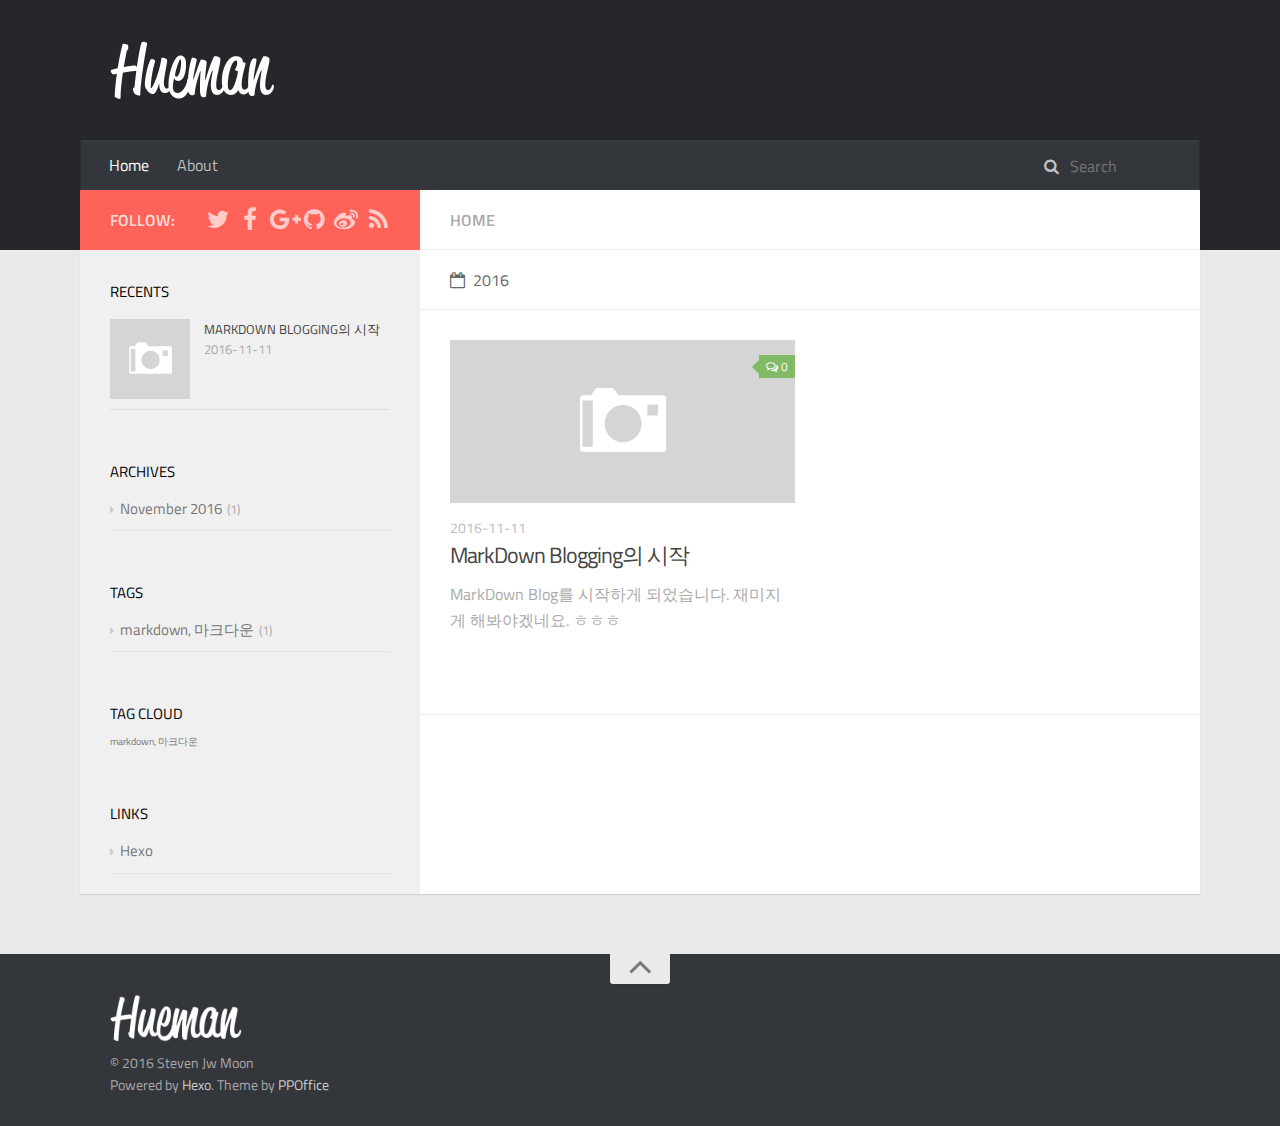
<file: index.html>
<!DOCTYPE html>
<html>
<head>
    <meta charset="utf-8">
    
    <title>Steven Jw Moon</title>
    <meta name="viewport" content="width=device-width, initial-scale=1, maximum-scale=1">
    
    <meta property="og:type" content="website">
<meta property="og:title" content="Steven Jw Moon">
<meta property="og:url" content="https://stevenjwmoon.github.io/index.html">
<meta property="og:site_name" content="Steven Jw Moon">
<meta name="twitter:card" content="summary">
<meta name="twitter:title" content="Steven Jw Moon">
    

    
        <link rel="alternate" href="/" title="Steven Jw Moon" type="application/atom+xml" />
    

    

    <link rel="stylesheet" href="/libs/font-awesome/css/font-awesome.min.css">
    <link rel="stylesheet" href="/libs/titillium-web/styles.css">
    <link rel="stylesheet" href="/libs/source-code-pro/styles.css">

    <link rel="stylesheet" href="/css/style.css">

    <script src="/libs/jquery/2.0.3/jquery.min.js"></script>
    
    
        <link rel="stylesheet" href="/libs/lightgallery/css/lightgallery.min.css">
    
    
    

</head>

<body>
    <div id="wrap">
        <header id="header">
    <div id="header-outer" class="outer">
        <div class="container">
            <div class="container-inner">
                <div id="header-title">
                    <h1 class="logo-wrap">
                        <a href="/" class="logo"></a>
                    </h1>
                    
                </div>
                <div id="header-inner" class="nav-container">
                    <a id="main-nav-toggle" class="nav-icon fa fa-bars"></a>
                    <div class="nav-container-inner">
                        <ul id="main-nav">
                            
                                <li class="main-nav-list-item" >
                                    <a class="main-nav-list-link" href="/">Home</a>
                                </li>
                            
                                        
                                    
                                <li class="main-nav-list-item" >
                                    <a class="main-nav-list-link" href="/about/index.html">About</a>
                                </li>
                            
                        </ul>
                        <nav id="sub-nav">
                            <div id="search-form-wrap">

    <form class="search-form">
        <input type="text" class="ins-search-input search-form-input" placeholder="Search" />
        <button type="submit" class="search-form-submit"></button>
    </form>
    <div class="ins-search">
    <div class="ins-search-mask"></div>
    <div class="ins-search-container">
        <div class="ins-input-wrapper">
            <input type="text" class="ins-search-input" placeholder="Type something..." />
            <span class="ins-close ins-selectable"><i class="fa fa-times-circle"></i></span>
        </div>
        <div class="ins-section-wrapper">
            <div class="ins-section-container"></div>
        </div>
    </div>
</div>
<script>
(function (window) {
    var INSIGHT_CONFIG = {
        TRANSLATION: {
            POSTS: 'Posts',
            PAGES: 'Pages',
            CATEGORIES: 'Categories',
            TAGS: 'Tags',
            UNTITLED: '(Untitled)',
        },
        ROOT_URL: '/',
        CONTENT_URL: '/content.json',
    };
    window.INSIGHT_CONFIG = INSIGHT_CONFIG;
})(window);
</script>
<script src="/js/insight.js"></script>

</div>
                        </nav>
                    </div>
                </div>
            </div>
        </div>
    </div>
</header>
        <div class="container">
            <div class="main-body container-inner">
                <div class="main-body-inner">
                    <section id="main">
                        <div class="main-body-header">
    <h1 class="header">
    
    <em class="page-title-link" data-url="home">Home</em>
    </h1>
</div>
                        <div class="main-body-content">
                            

    
    
        
        
        <section class="archives-wrap">
            <div class="archive-year-wrap">
                <a href="/archives/2016" class="archive-year"><i class="icon fa fa-calendar-o"></i>2016</a>
            </div>
            <div class="archives">
    
    
    
        <div class="article-row">
    
        <article class="article article-summary">
    <div class="article-summary-inner">
        
        <a href="/2016/11/11/markdown-start/" class="thumbnail">
    
    
        <span class="thumbnail-image thumbnail-none"></span>
    
    
        
<span class="comment-counter">
    <i class="fa fa-comments-o"></i>
    
        <span class="disqus-comment-count" data-disqus-identifier="" data-disqus-url="https://stevenjwmoon.github.io/2016/11/11/markdown-start/">0</span>
    
</span>

    
</a>

        
        <div class="article-meta">
            <p class="category">
            
            </p>
            <p class="date"><time datetime="2016-11-11T10:15:56.000Z" itemprop="datePublished">2016-11-11</time></p>
        </div>
        
    
        <h1 class="article-title" itemprop="name">
        <a href="/2016/11/11/markdown-start/">MarkDown Blogging의 시작</a>
        </h1>
    

        <p class="article-excerpt">
            MarkDown Blog를 시작하게 되었습니다.
재미지게 해봐야겠네요. ㅎㅎㅎ

        </p>
    </div>
</article>
    
        </div>
    


    </div></section>



                        </div>
                    </section>
                    <aside id="sidebar">
    <a class="sidebar-toggle" title="Expand Sidebar"><i class="toggle icon"></i></a>
    <div class="sidebar-top">
        <p>follow:</p>
        <ul class="social-links">
            
                
                <li>
                    <a class="social-tooltip" title="twitter" href="/" target="_blank">
                        <i class="icon fa fa-twitter"></i>
                    </a>
                </li>
                
            
                
                <li>
                    <a class="social-tooltip" title="facebook" href="/" target="_blank">
                        <i class="icon fa fa-facebook"></i>
                    </a>
                </li>
                
            
                
                <li>
                    <a class="social-tooltip" title="google-plus" href="/" target="_blank">
                        <i class="icon fa fa-google-plus"></i>
                    </a>
                </li>
                
            
                
                <li>
                    <a class="social-tooltip" title="github" href="https://github.com/stevenjwmoon/" target="_blank">
                        <i class="icon fa fa-github"></i>
                    </a>
                </li>
                
            
                
                <li>
                    <a class="social-tooltip" title="weibo" href="/" target="_blank">
                        <i class="icon fa fa-weibo"></i>
                    </a>
                </li>
                
            
                
                <li>
                    <a class="social-tooltip" title="rss" href="/" target="_blank">
                        <i class="icon fa fa-rss"></i>
                    </a>
                </li>
                
            
        </ul>
    </div>
    
    <div class="widgets-container">
        
            
                
    <div class="widget-wrap">
        <h3 class="widget-title">recents</h3>
        <div class="widget">
            <ul id="recent-post" class="">
                
                    <li>
                        
                        <div class="item-thumbnail">
                            <a href="/2016/11/11/markdown-start/" class="thumbnail">
    
    
        <span class="thumbnail-image thumbnail-none"></span>
    
    
</a>

                        </div>
                        
                        <div class="item-inner">
                            <p class="item-category"></p>
                            <p class="item-title"><a href="/2016/11/11/markdown-start/" class="title">MarkDown Blogging의 시작</a></p>
                            <p class="item-date"><time datetime="2016-11-11T10:15:56.000Z" itemprop="datePublished">2016-11-11</time></p>
                        </div>
                    </li>
                
            </ul>
        </div>
    </div>

            
                

            
                
    <div class="widget-wrap widget-list">
        <h3 class="widget-title">archives</h3>
        <div class="widget">
            <ul class="archive-list"><li class="archive-list-item"><a class="archive-list-link" href="/archives/2016/11/">November 2016</a><span class="archive-list-count">1</span></li></ul>
        </div>
    </div>


            
                
    <div class="widget-wrap widget-list">
        <h3 class="widget-title">tags</h3>
        <div class="widget">
            <ul class="tag-list"><li class="tag-list-item"><a class="tag-list-link" href="/tags/markdown-마크다운/">markdown, 마크다운</a><span class="tag-list-count">1</span></li></ul>
        </div>
    </div>


            
                
    <div class="widget-wrap widget-float">
        <h3 class="widget-title">tag cloud</h3>
        <div class="widget tagcloud">
            <a href="/tags/markdown-마크다운/" style="font-size: 10px;">markdown, 마크다운</a>
        </div>
    </div>


            
                
    <div class="widget-wrap widget-list">
        <h3 class="widget-title">links</h3>
        <div class="widget">
            <ul>
                
                    <li>
                        <a href="http://hexo.io">Hexo</a>
                    </li>
                
            </ul>
        </div>
    </div>


            
        
    </div>
</aside>
                </div>
            </div>
        </div>
        <footer id="footer">
    <div class="container">
        <div class="container-inner">
            <a id="back-to-top" href="javascript:;"><i class="icon fa fa-angle-up"></i></a>
            <div class="credit">
                <h1 class="logo-wrap">
                    <a href="/" class="logo"></a>
                </h1>
                <p>&copy; 2016 Steven Jw Moon</p>
                <p>Powered by <a href="//hexo.io/" target="_blank">Hexo</a>. Theme by <a href="//github.com/ppoffice" target="_blank">PPOffice</a></p>
            </div>
        </div>
    </div>
</footer>
        
    
    <script>
    var disqus_shortname = 'stevenjwmoon';
    
    
    (function() {
    var dsq = document.createElement('script');
    dsq.type = 'text/javascript';
    dsq.async = true;
    dsq.src = '//' + disqus_shortname + '.disqus.com/count.js';
    (document.getElementsByTagName('head')[0] || document.getElementsByTagName('body')[0]).appendChild(dsq);
    })();
    </script>



    
        <script src="/libs/lightgallery/js/lightgallery.min.js"></script>
        <script src="/libs/lightgallery/js/lg-thumbnail.min.js"></script>
        <script src="/libs/lightgallery/js/lg-pager.min.js"></script>
        <script src="/libs/lightgallery/js/lg-autoplay.min.js"></script>
        <script src="/libs/lightgallery/js/lg-fullscreen.min.js"></script>
        <script src="/libs/lightgallery/js/lg-zoom.min.js"></script>
        <script src="/libs/lightgallery/js/lg-hash.min.js"></script>
        <script src="/libs/lightgallery/js/lg-share.min.js"></script>
        <script src="/libs/lightgallery/js/lg-video.min.js"></script>
    


<!-- Custom Scripts -->
<script src="/js/main.js"></script>

    </div>
</body>
</html>
</file>
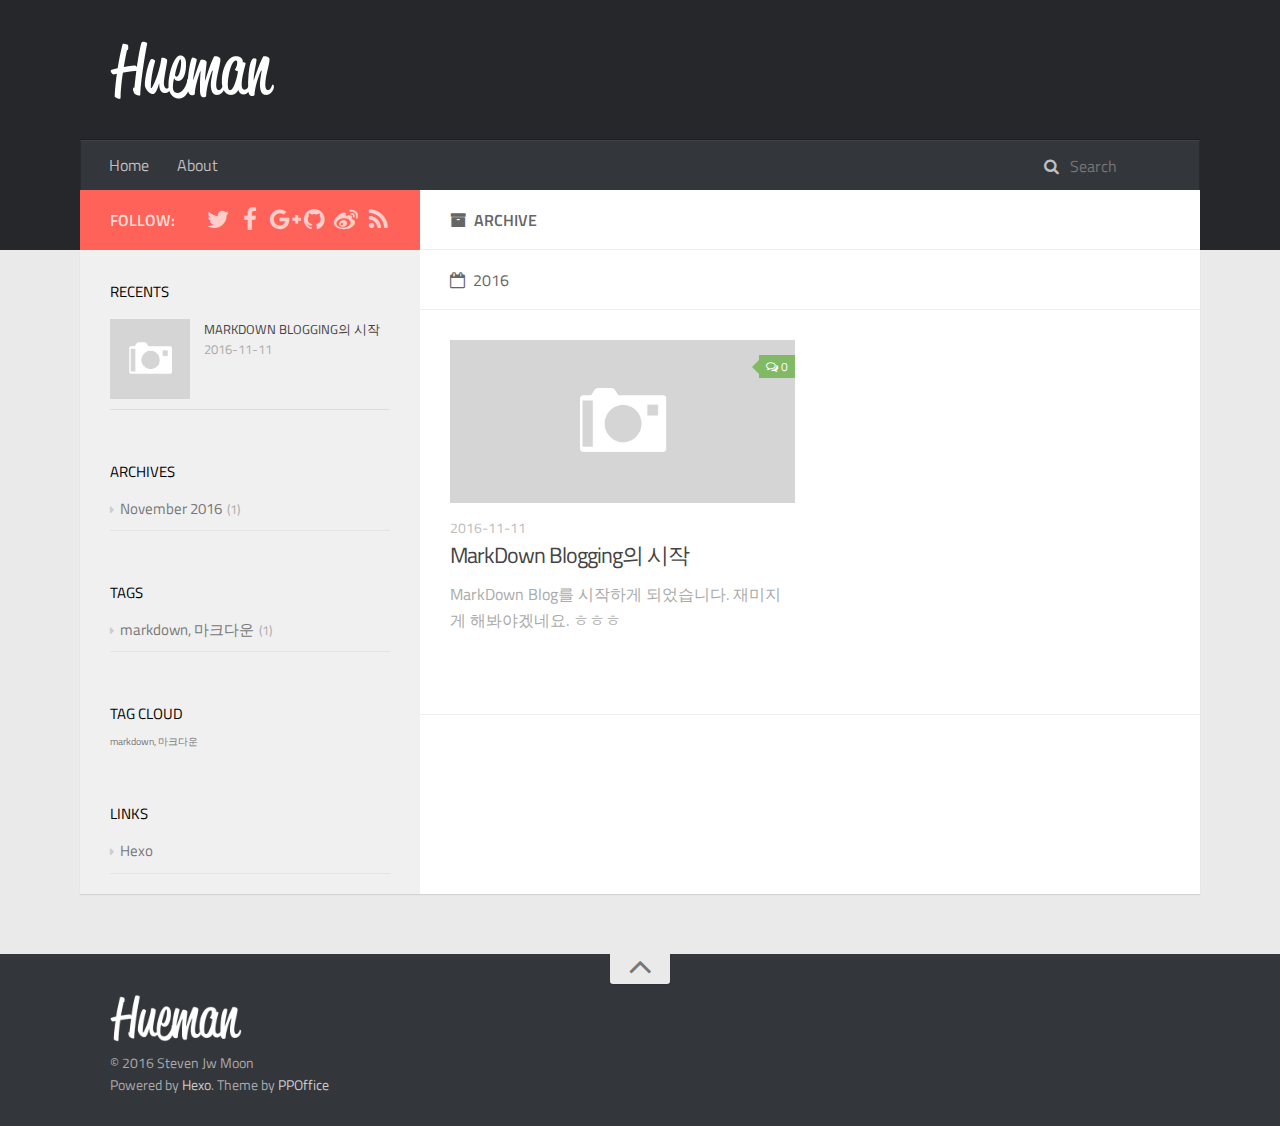
<file: archives/index.html>
<!DOCTYPE html>
<html>
<head>
    <meta charset="utf-8">
    
    <title>Archive | Steven Jw Moon</title>
    <meta name="viewport" content="width=device-width, initial-scale=1, maximum-scale=1">
    
    <meta property="og:type" content="website">
<meta property="og:title" content="Steven Jw Moon">
<meta property="og:url" content="https://stevenjwmoon.github.io/archives/index.html">
<meta property="og:site_name" content="Steven Jw Moon">
<meta name="twitter:card" content="summary">
<meta name="twitter:title" content="Steven Jw Moon">
    

    
        <link rel="alternate" href="/" title="Steven Jw Moon" type="application/atom+xml" />
    

    

    <link rel="stylesheet" href="/libs/font-awesome/css/font-awesome.min.css">
    <link rel="stylesheet" href="/libs/titillium-web/styles.css">
    <link rel="stylesheet" href="/libs/source-code-pro/styles.css">

    <link rel="stylesheet" href="/css/style.css">

    <script src="/libs/jquery/2.0.3/jquery.min.js"></script>
    
    
        <link rel="stylesheet" href="/libs/lightgallery/css/lightgallery.min.css">
    
    
    

</head>

<body>
    <div id="wrap">
        <header id="header">
    <div id="header-outer" class="outer">
        <div class="container">
            <div class="container-inner">
                <div id="header-title">
                    <h1 class="logo-wrap">
                        <a href="/" class="logo"></a>
                    </h1>
                    
                </div>
                <div id="header-inner" class="nav-container">
                    <a id="main-nav-toggle" class="nav-icon fa fa-bars"></a>
                    <div class="nav-container-inner">
                        <ul id="main-nav">
                            
                                <li class="main-nav-list-item" >
                                    <a class="main-nav-list-link" href="/">Home</a>
                                </li>
                            
                                        
                                    
                                <li class="main-nav-list-item" >
                                    <a class="main-nav-list-link" href="/about/index.html">About</a>
                                </li>
                            
                        </ul>
                        <nav id="sub-nav">
                            <div id="search-form-wrap">

    <form class="search-form">
        <input type="text" class="ins-search-input search-form-input" placeholder="Search" />
        <button type="submit" class="search-form-submit"></button>
    </form>
    <div class="ins-search">
    <div class="ins-search-mask"></div>
    <div class="ins-search-container">
        <div class="ins-input-wrapper">
            <input type="text" class="ins-search-input" placeholder="Type something..." />
            <span class="ins-close ins-selectable"><i class="fa fa-times-circle"></i></span>
        </div>
        <div class="ins-section-wrapper">
            <div class="ins-section-container"></div>
        </div>
    </div>
</div>
<script>
(function (window) {
    var INSIGHT_CONFIG = {
        TRANSLATION: {
            POSTS: 'Posts',
            PAGES: 'Pages',
            CATEGORIES: 'Categories',
            TAGS: 'Tags',
            UNTITLED: '(Untitled)',
        },
        ROOT_URL: '/',
        CONTENT_URL: '/content.json',
    };
    window.INSIGHT_CONFIG = INSIGHT_CONFIG;
})(window);
</script>
<script src="/js/insight.js"></script>

</div>
                        </nav>
                    </div>
                </div>
            </div>
        </div>
    </div>
</header>
        <div class="container">
            <div class="main-body container-inner">
                <div class="main-body-inner">
                    <section id="main">
                        <div class="main-body-header">
    <h1 class="header">
    
    <i class="icon fa fa-archive"></i>Archive
    </h1>
</div>
                        <div class="main-body-content">
                            

    
    
        
        
        <section class="archives-wrap">
            <div class="archive-year-wrap">
                <a href="/archives/2016" class="archive-year"><i class="icon fa fa-calendar-o"></i>2016</a>
            </div>
            <div class="archives">
    
    
    
        <div class="article-row">
    
        <article class="article article-summary">
    <div class="article-summary-inner">
        
        <a href="/2016/11/11/markdown-start/" class="thumbnail">
    
    
        <span class="thumbnail-image thumbnail-none"></span>
    
    
        
<span class="comment-counter">
    <i class="fa fa-comments-o"></i>
    
        <span class="disqus-comment-count" data-disqus-identifier="" data-disqus-url="https://stevenjwmoon.github.io/2016/11/11/markdown-start/">0</span>
    
</span>

    
</a>

        
        <div class="article-meta">
            <p class="category">
            
            </p>
            <p class="date"><time datetime="2016-11-11T10:15:56.000Z" itemprop="datePublished">2016-11-11</time></p>
        </div>
        
    
        <h1 class="article-title" itemprop="name">
        <a href="/2016/11/11/markdown-start/">MarkDown Blogging의 시작</a>
        </h1>
    

        <p class="article-excerpt">
            MarkDown Blog를 시작하게 되었습니다.
재미지게 해봐야겠네요. ㅎㅎㅎ

        </p>
    </div>
</article>
    
        </div>
    


    </div></section>



                        </div>
                    </section>
                    <aside id="sidebar">
    <a class="sidebar-toggle" title="Expand Sidebar"><i class="toggle icon"></i></a>
    <div class="sidebar-top">
        <p>follow:</p>
        <ul class="social-links">
            
                
                <li>
                    <a class="social-tooltip" title="twitter" href="/" target="_blank">
                        <i class="icon fa fa-twitter"></i>
                    </a>
                </li>
                
            
                
                <li>
                    <a class="social-tooltip" title="facebook" href="/" target="_blank">
                        <i class="icon fa fa-facebook"></i>
                    </a>
                </li>
                
            
                
                <li>
                    <a class="social-tooltip" title="google-plus" href="/" target="_blank">
                        <i class="icon fa fa-google-plus"></i>
                    </a>
                </li>
                
            
                
                <li>
                    <a class="social-tooltip" title="github" href="https://github.com/stevenjwmoon/" target="_blank">
                        <i class="icon fa fa-github"></i>
                    </a>
                </li>
                
            
                
                <li>
                    <a class="social-tooltip" title="weibo" href="/" target="_blank">
                        <i class="icon fa fa-weibo"></i>
                    </a>
                </li>
                
            
                
                <li>
                    <a class="social-tooltip" title="rss" href="/" target="_blank">
                        <i class="icon fa fa-rss"></i>
                    </a>
                </li>
                
            
        </ul>
    </div>
    
    <div class="widgets-container">
        
            
                
    <div class="widget-wrap">
        <h3 class="widget-title">recents</h3>
        <div class="widget">
            <ul id="recent-post" class="">
                
                    <li>
                        
                        <div class="item-thumbnail">
                            <a href="/2016/11/11/markdown-start/" class="thumbnail">
    
    
        <span class="thumbnail-image thumbnail-none"></span>
    
    
</a>

                        </div>
                        
                        <div class="item-inner">
                            <p class="item-category"></p>
                            <p class="item-title"><a href="/2016/11/11/markdown-start/" class="title">MarkDown Blogging의 시작</a></p>
                            <p class="item-date"><time datetime="2016-11-11T10:15:56.000Z" itemprop="datePublished">2016-11-11</time></p>
                        </div>
                    </li>
                
            </ul>
        </div>
    </div>

            
                

            
                
    <div class="widget-wrap widget-list">
        <h3 class="widget-title">archives</h3>
        <div class="widget">
            <ul class="archive-list"><li class="archive-list-item"><a class="archive-list-link" href="/archives/2016/11/">November 2016</a><span class="archive-list-count">1</span></li></ul>
        </div>
    </div>


            
                
    <div class="widget-wrap widget-list">
        <h3 class="widget-title">tags</h3>
        <div class="widget">
            <ul class="tag-list"><li class="tag-list-item"><a class="tag-list-link" href="/tags/markdown-마크다운/">markdown, 마크다운</a><span class="tag-list-count">1</span></li></ul>
        </div>
    </div>


            
                
    <div class="widget-wrap widget-float">
        <h3 class="widget-title">tag cloud</h3>
        <div class="widget tagcloud">
            <a href="/tags/markdown-마크다운/" style="font-size: 10px;">markdown, 마크다운</a>
        </div>
    </div>


            
                
    <div class="widget-wrap widget-list">
        <h3 class="widget-title">links</h3>
        <div class="widget">
            <ul>
                
                    <li>
                        <a href="http://hexo.io">Hexo</a>
                    </li>
                
            </ul>
        </div>
    </div>


            
        
    </div>
</aside>
                </div>
            </div>
        </div>
        <footer id="footer">
    <div class="container">
        <div class="container-inner">
            <a id="back-to-top" href="javascript:;"><i class="icon fa fa-angle-up"></i></a>
            <div class="credit">
                <h1 class="logo-wrap">
                    <a href="/" class="logo"></a>
                </h1>
                <p>&copy; 2016 Steven Jw Moon</p>
                <p>Powered by <a href="//hexo.io/" target="_blank">Hexo</a>. Theme by <a href="//github.com/ppoffice" target="_blank">PPOffice</a></p>
            </div>
        </div>
    </div>
</footer>
        
    
    <script>
    var disqus_shortname = 'stevenjwmoon';
    
    
    (function() {
    var dsq = document.createElement('script');
    dsq.type = 'text/javascript';
    dsq.async = true;
    dsq.src = '//' + disqus_shortname + '.disqus.com/count.js';
    (document.getElementsByTagName('head')[0] || document.getElementsByTagName('body')[0]).appendChild(dsq);
    })();
    </script>



    
        <script src="/libs/lightgallery/js/lightgallery.min.js"></script>
        <script src="/libs/lightgallery/js/lg-thumbnail.min.js"></script>
        <script src="/libs/lightgallery/js/lg-pager.min.js"></script>
        <script src="/libs/lightgallery/js/lg-autoplay.min.js"></script>
        <script src="/libs/lightgallery/js/lg-fullscreen.min.js"></script>
        <script src="/libs/lightgallery/js/lg-zoom.min.js"></script>
        <script src="/libs/lightgallery/js/lg-hash.min.js"></script>
        <script src="/libs/lightgallery/js/lg-share.min.js"></script>
        <script src="/libs/lightgallery/js/lg-video.min.js"></script>
    


<!-- Custom Scripts -->
<script src="/js/main.js"></script>

    </div>
</body>
</html>
</file>
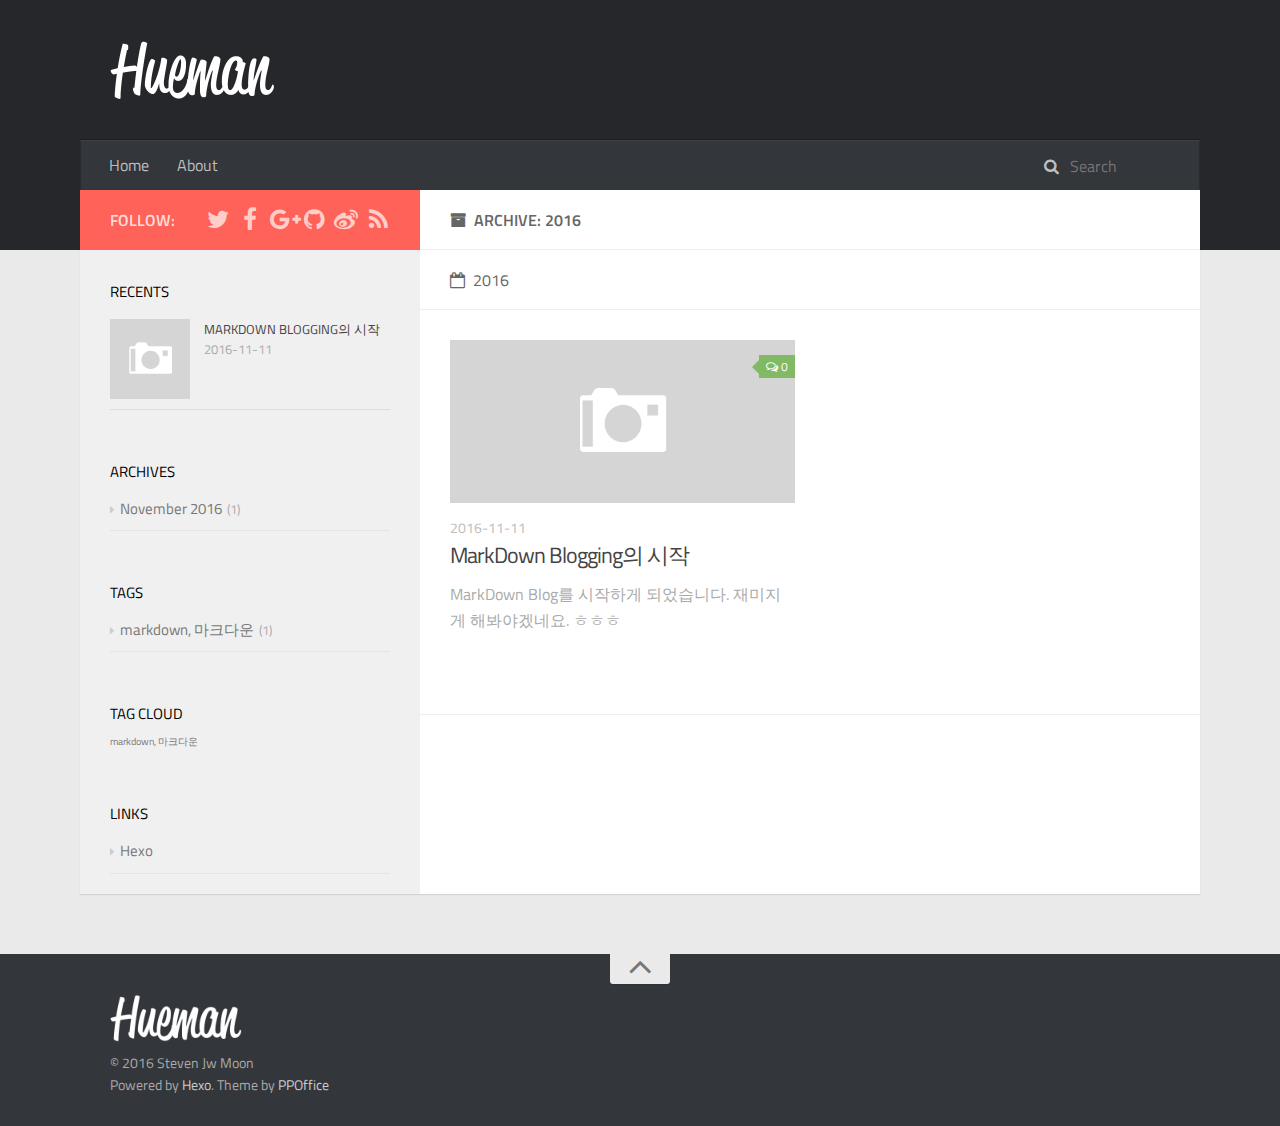
<file: archives/2016/index.html>
<!DOCTYPE html>
<html>
<head>
    <meta charset="utf-8">
    
    <title>Archive: 2016 | Steven Jw Moon</title>
    <meta name="viewport" content="width=device-width, initial-scale=1, maximum-scale=1">
    
    <meta property="og:type" content="website">
<meta property="og:title" content="Steven Jw Moon">
<meta property="og:url" content="https://stevenjwmoon.github.io/archives/2016/index.html">
<meta property="og:site_name" content="Steven Jw Moon">
<meta name="twitter:card" content="summary">
<meta name="twitter:title" content="Steven Jw Moon">
    

    
        <link rel="alternate" href="/" title="Steven Jw Moon" type="application/atom+xml" />
    

    

    <link rel="stylesheet" href="/libs/font-awesome/css/font-awesome.min.css">
    <link rel="stylesheet" href="/libs/titillium-web/styles.css">
    <link rel="stylesheet" href="/libs/source-code-pro/styles.css">

    <link rel="stylesheet" href="/css/style.css">

    <script src="/libs/jquery/2.0.3/jquery.min.js"></script>
    
    
        <link rel="stylesheet" href="/libs/lightgallery/css/lightgallery.min.css">
    
    
    

</head>

<body>
    <div id="wrap">
        <header id="header">
    <div id="header-outer" class="outer">
        <div class="container">
            <div class="container-inner">
                <div id="header-title">
                    <h1 class="logo-wrap">
                        <a href="/" class="logo"></a>
                    </h1>
                    
                </div>
                <div id="header-inner" class="nav-container">
                    <a id="main-nav-toggle" class="nav-icon fa fa-bars"></a>
                    <div class="nav-container-inner">
                        <ul id="main-nav">
                            
                                <li class="main-nav-list-item" >
                                    <a class="main-nav-list-link" href="/">Home</a>
                                </li>
                            
                                        
                                    
                                <li class="main-nav-list-item" >
                                    <a class="main-nav-list-link" href="/about/index.html">About</a>
                                </li>
                            
                        </ul>
                        <nav id="sub-nav">
                            <div id="search-form-wrap">

    <form class="search-form">
        <input type="text" class="ins-search-input search-form-input" placeholder="Search" />
        <button type="submit" class="search-form-submit"></button>
    </form>
    <div class="ins-search">
    <div class="ins-search-mask"></div>
    <div class="ins-search-container">
        <div class="ins-input-wrapper">
            <input type="text" class="ins-search-input" placeholder="Type something..." />
            <span class="ins-close ins-selectable"><i class="fa fa-times-circle"></i></span>
        </div>
        <div class="ins-section-wrapper">
            <div class="ins-section-container"></div>
        </div>
    </div>
</div>
<script>
(function (window) {
    var INSIGHT_CONFIG = {
        TRANSLATION: {
            POSTS: 'Posts',
            PAGES: 'Pages',
            CATEGORIES: 'Categories',
            TAGS: 'Tags',
            UNTITLED: '(Untitled)',
        },
        ROOT_URL: '/',
        CONTENT_URL: '/content.json',
    };
    window.INSIGHT_CONFIG = INSIGHT_CONFIG;
})(window);
</script>
<script src="/js/insight.js"></script>

</div>
                        </nav>
                    </div>
                </div>
            </div>
        </div>
    </div>
</header>
        <div class="container">
            <div class="main-body container-inner">
                <div class="main-body-inner">
                    <section id="main">
                        <div class="main-body-header">
    <h1 class="header">
    
    <i class="icon fa fa-archive"></i>Archive: 2016
    </h1>
</div>
                        <div class="main-body-content">
                            

    
    
        
        
        <section class="archives-wrap">
            <div class="archive-year-wrap">
                <a href="/archives/2016" class="archive-year"><i class="icon fa fa-calendar-o"></i>2016</a>
            </div>
            <div class="archives">
    
    
    
        <div class="article-row">
    
        <article class="article article-summary">
    <div class="article-summary-inner">
        
        <a href="/2016/11/11/markdown-start/" class="thumbnail">
    
    
        <span class="thumbnail-image thumbnail-none"></span>
    
    
        
<span class="comment-counter">
    <i class="fa fa-comments-o"></i>
    
        <span class="disqus-comment-count" data-disqus-identifier="" data-disqus-url="https://stevenjwmoon.github.io/2016/11/11/markdown-start/">0</span>
    
</span>

    
</a>

        
        <div class="article-meta">
            <p class="category">
            
            </p>
            <p class="date"><time datetime="2016-11-11T10:15:56.000Z" itemprop="datePublished">2016-11-11</time></p>
        </div>
        
    
        <h1 class="article-title" itemprop="name">
        <a href="/2016/11/11/markdown-start/">MarkDown Blogging의 시작</a>
        </h1>
    

        <p class="article-excerpt">
            MarkDown Blog를 시작하게 되었습니다.
재미지게 해봐야겠네요. ㅎㅎㅎ

        </p>
    </div>
</article>
    
        </div>
    


    </div></section>



                        </div>
                    </section>
                    <aside id="sidebar">
    <a class="sidebar-toggle" title="Expand Sidebar"><i class="toggle icon"></i></a>
    <div class="sidebar-top">
        <p>follow:</p>
        <ul class="social-links">
            
                
                <li>
                    <a class="social-tooltip" title="twitter" href="/" target="_blank">
                        <i class="icon fa fa-twitter"></i>
                    </a>
                </li>
                
            
                
                <li>
                    <a class="social-tooltip" title="facebook" href="/" target="_blank">
                        <i class="icon fa fa-facebook"></i>
                    </a>
                </li>
                
            
                
                <li>
                    <a class="social-tooltip" title="google-plus" href="/" target="_blank">
                        <i class="icon fa fa-google-plus"></i>
                    </a>
                </li>
                
            
                
                <li>
                    <a class="social-tooltip" title="github" href="https://github.com/stevenjwmoon/" target="_blank">
                        <i class="icon fa fa-github"></i>
                    </a>
                </li>
                
            
                
                <li>
                    <a class="social-tooltip" title="weibo" href="/" target="_blank">
                        <i class="icon fa fa-weibo"></i>
                    </a>
                </li>
                
            
                
                <li>
                    <a class="social-tooltip" title="rss" href="/" target="_blank">
                        <i class="icon fa fa-rss"></i>
                    </a>
                </li>
                
            
        </ul>
    </div>
    
    <div class="widgets-container">
        
            
                
    <div class="widget-wrap">
        <h3 class="widget-title">recents</h3>
        <div class="widget">
            <ul id="recent-post" class="">
                
                    <li>
                        
                        <div class="item-thumbnail">
                            <a href="/2016/11/11/markdown-start/" class="thumbnail">
    
    
        <span class="thumbnail-image thumbnail-none"></span>
    
    
</a>

                        </div>
                        
                        <div class="item-inner">
                            <p class="item-category"></p>
                            <p class="item-title"><a href="/2016/11/11/markdown-start/" class="title">MarkDown Blogging의 시작</a></p>
                            <p class="item-date"><time datetime="2016-11-11T10:15:56.000Z" itemprop="datePublished">2016-11-11</time></p>
                        </div>
                    </li>
                
            </ul>
        </div>
    </div>

            
                

            
                
    <div class="widget-wrap widget-list">
        <h3 class="widget-title">archives</h3>
        <div class="widget">
            <ul class="archive-list"><li class="archive-list-item"><a class="archive-list-link" href="/archives/2016/11/">November 2016</a><span class="archive-list-count">1</span></li></ul>
        </div>
    </div>


            
                
    <div class="widget-wrap widget-list">
        <h3 class="widget-title">tags</h3>
        <div class="widget">
            <ul class="tag-list"><li class="tag-list-item"><a class="tag-list-link" href="/tags/markdown-마크다운/">markdown, 마크다운</a><span class="tag-list-count">1</span></li></ul>
        </div>
    </div>


            
                
    <div class="widget-wrap widget-float">
        <h3 class="widget-title">tag cloud</h3>
        <div class="widget tagcloud">
            <a href="/tags/markdown-마크다운/" style="font-size: 10px;">markdown, 마크다운</a>
        </div>
    </div>


            
                
    <div class="widget-wrap widget-list">
        <h3 class="widget-title">links</h3>
        <div class="widget">
            <ul>
                
                    <li>
                        <a href="http://hexo.io">Hexo</a>
                    </li>
                
            </ul>
        </div>
    </div>


            
        
    </div>
</aside>
                </div>
            </div>
        </div>
        <footer id="footer">
    <div class="container">
        <div class="container-inner">
            <a id="back-to-top" href="javascript:;"><i class="icon fa fa-angle-up"></i></a>
            <div class="credit">
                <h1 class="logo-wrap">
                    <a href="/" class="logo"></a>
                </h1>
                <p>&copy; 2016 Steven Jw Moon</p>
                <p>Powered by <a href="//hexo.io/" target="_blank">Hexo</a>. Theme by <a href="//github.com/ppoffice" target="_blank">PPOffice</a></p>
            </div>
        </div>
    </div>
</footer>
        
    
    <script>
    var disqus_shortname = 'stevenjwmoon';
    
    
    (function() {
    var dsq = document.createElement('script');
    dsq.type = 'text/javascript';
    dsq.async = true;
    dsq.src = '//' + disqus_shortname + '.disqus.com/count.js';
    (document.getElementsByTagName('head')[0] || document.getElementsByTagName('body')[0]).appendChild(dsq);
    })();
    </script>



    
        <script src="/libs/lightgallery/js/lightgallery.min.js"></script>
        <script src="/libs/lightgallery/js/lg-thumbnail.min.js"></script>
        <script src="/libs/lightgallery/js/lg-pager.min.js"></script>
        <script src="/libs/lightgallery/js/lg-autoplay.min.js"></script>
        <script src="/libs/lightgallery/js/lg-fullscreen.min.js"></script>
        <script src="/libs/lightgallery/js/lg-zoom.min.js"></script>
        <script src="/libs/lightgallery/js/lg-hash.min.js"></script>
        <script src="/libs/lightgallery/js/lg-share.min.js"></script>
        <script src="/libs/lightgallery/js/lg-video.min.js"></script>
    


<!-- Custom Scripts -->
<script src="/js/main.js"></script>

    </div>
</body>
</html>
</file>
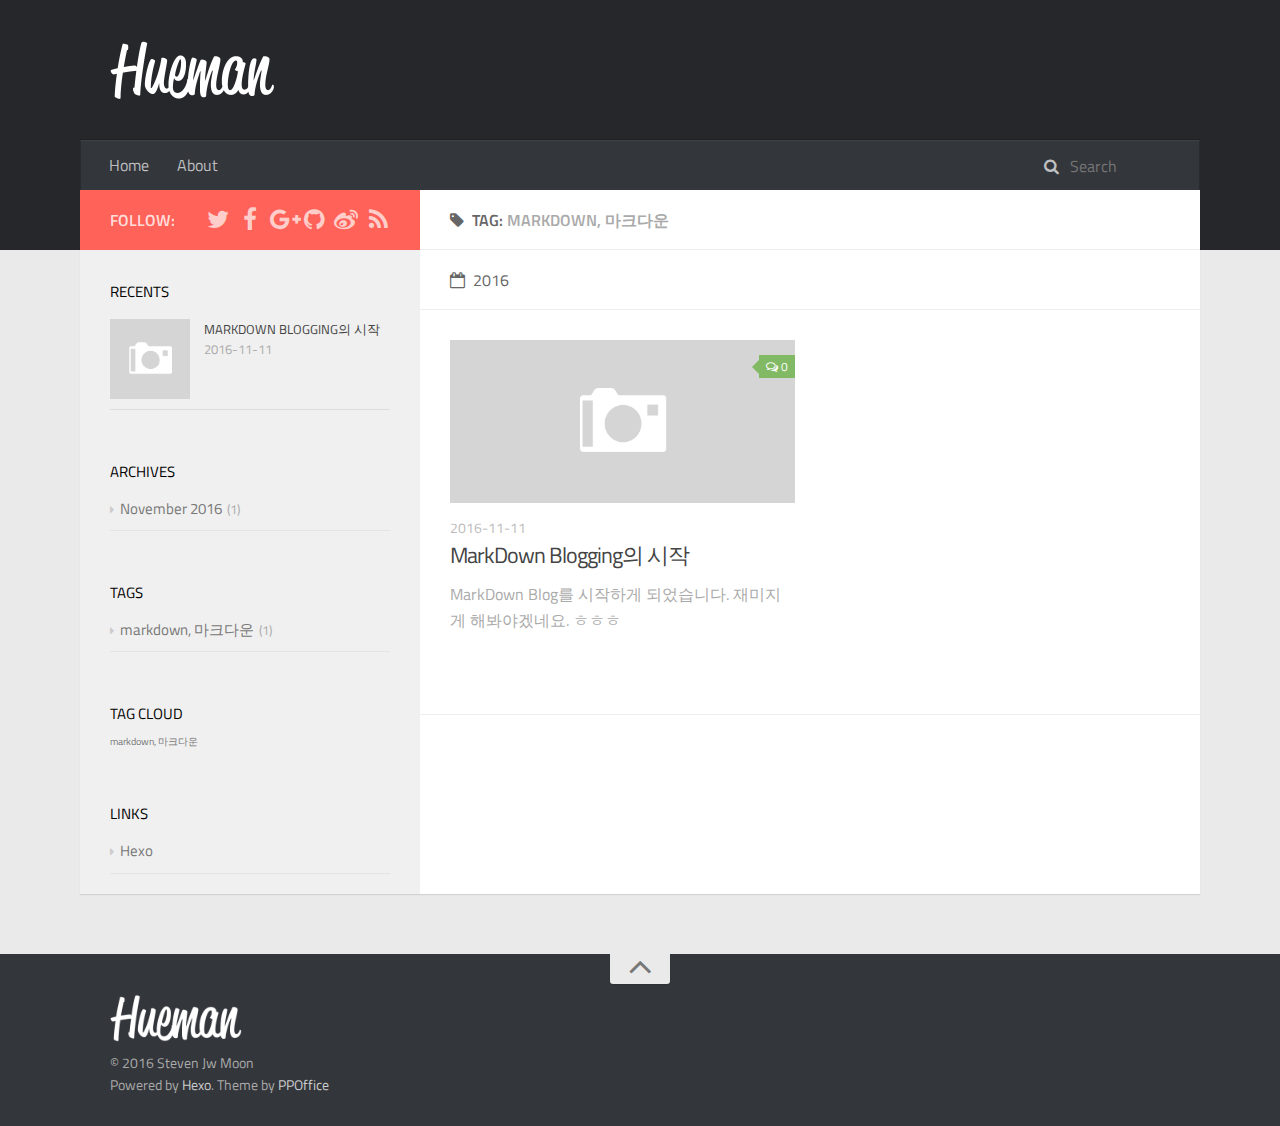
<file: tags/markdown-마크다운/index.html>
<!DOCTYPE html>
<html>
<head>
    <meta charset="utf-8">
    
    <title>Tag: markdown, 마크다운 | Steven Jw Moon</title>
    <meta name="viewport" content="width=device-width, initial-scale=1, maximum-scale=1">
    
    <meta property="og:type" content="website">
<meta property="og:title" content="Steven Jw Moon">
<meta property="og:url" content="https://stevenjwmoon.github.io/tags/markdown-마크다운/index.html">
<meta property="og:site_name" content="Steven Jw Moon">
<meta name="twitter:card" content="summary">
<meta name="twitter:title" content="Steven Jw Moon">
    

    
        <link rel="alternate" href="/" title="Steven Jw Moon" type="application/atom+xml" />
    

    

    <link rel="stylesheet" href="/libs/font-awesome/css/font-awesome.min.css">
    <link rel="stylesheet" href="/libs/titillium-web/styles.css">
    <link rel="stylesheet" href="/libs/source-code-pro/styles.css">

    <link rel="stylesheet" href="/css/style.css">

    <script src="/libs/jquery/2.0.3/jquery.min.js"></script>
    
    
        <link rel="stylesheet" href="/libs/lightgallery/css/lightgallery.min.css">
    
    
    

</head>

<body>
    <div id="wrap">
        <header id="header">
    <div id="header-outer" class="outer">
        <div class="container">
            <div class="container-inner">
                <div id="header-title">
                    <h1 class="logo-wrap">
                        <a href="/" class="logo"></a>
                    </h1>
                    
                </div>
                <div id="header-inner" class="nav-container">
                    <a id="main-nav-toggle" class="nav-icon fa fa-bars"></a>
                    <div class="nav-container-inner">
                        <ul id="main-nav">
                            
                                <li class="main-nav-list-item" >
                                    <a class="main-nav-list-link" href="/">Home</a>
                                </li>
                            
                                        
                                    
                                <li class="main-nav-list-item" >
                                    <a class="main-nav-list-link" href="/about/index.html">About</a>
                                </li>
                            
                        </ul>
                        <nav id="sub-nav">
                            <div id="search-form-wrap">

    <form class="search-form">
        <input type="text" class="ins-search-input search-form-input" placeholder="Search" />
        <button type="submit" class="search-form-submit"></button>
    </form>
    <div class="ins-search">
    <div class="ins-search-mask"></div>
    <div class="ins-search-container">
        <div class="ins-input-wrapper">
            <input type="text" class="ins-search-input" placeholder="Type something..." />
            <span class="ins-close ins-selectable"><i class="fa fa-times-circle"></i></span>
        </div>
        <div class="ins-section-wrapper">
            <div class="ins-section-container"></div>
        </div>
    </div>
</div>
<script>
(function (window) {
    var INSIGHT_CONFIG = {
        TRANSLATION: {
            POSTS: 'Posts',
            PAGES: 'Pages',
            CATEGORIES: 'Categories',
            TAGS: 'Tags',
            UNTITLED: '(Untitled)',
        },
        ROOT_URL: '/',
        CONTENT_URL: '/content.json',
    };
    window.INSIGHT_CONFIG = INSIGHT_CONFIG;
})(window);
</script>
<script src="/js/insight.js"></script>

</div>
                        </nav>
                    </div>
                </div>
            </div>
        </div>
    </div>
</header>
        <div class="container">
            <div class="main-body container-inner">
                <div class="main-body-inner">
                    <section id="main">
                        <div class="main-body-header">
    <h1 class="header">
    
    <i class="icon fa fa-tag"></i>Tag: <em>markdown, 마크다운</em>
    </h1>
</div>
                        <div class="main-body-content">
                            

    
    
        
        
        <section class="archives-wrap">
            <div class="archive-year-wrap">
                <a href="/archives/2016" class="archive-year"><i class="icon fa fa-calendar-o"></i>2016</a>
            </div>
            <div class="archives">
    
    
    
        <div class="article-row">
    
        <article class="article article-summary">
    <div class="article-summary-inner">
        
        <a href="/2016/11/11/markdown-start/" class="thumbnail">
    
    
        <span class="thumbnail-image thumbnail-none"></span>
    
    
        
<span class="comment-counter">
    <i class="fa fa-comments-o"></i>
    
        <span class="disqus-comment-count" data-disqus-identifier="" data-disqus-url="https://stevenjwmoon.github.io/2016/11/11/markdown-start/">0</span>
    
</span>

    
</a>

        
        <div class="article-meta">
            <p class="category">
            
            </p>
            <p class="date"><time datetime="2016-11-11T10:15:56.000Z" itemprop="datePublished">2016-11-11</time></p>
        </div>
        
    
        <h1 class="article-title" itemprop="name">
        <a href="/2016/11/11/markdown-start/">MarkDown Blogging의 시작</a>
        </h1>
    

        <p class="article-excerpt">
            MarkDown Blog를 시작하게 되었습니다.
재미지게 해봐야겠네요. ㅎㅎㅎ

        </p>
    </div>
</article>
    
        </div>
    


    </div></section>



                        </div>
                    </section>
                    <aside id="sidebar">
    <a class="sidebar-toggle" title="Expand Sidebar"><i class="toggle icon"></i></a>
    <div class="sidebar-top">
        <p>follow:</p>
        <ul class="social-links">
            
                
                <li>
                    <a class="social-tooltip" title="twitter" href="/" target="_blank">
                        <i class="icon fa fa-twitter"></i>
                    </a>
                </li>
                
            
                
                <li>
                    <a class="social-tooltip" title="facebook" href="/" target="_blank">
                        <i class="icon fa fa-facebook"></i>
                    </a>
                </li>
                
            
                
                <li>
                    <a class="social-tooltip" title="google-plus" href="/" target="_blank">
                        <i class="icon fa fa-google-plus"></i>
                    </a>
                </li>
                
            
                
                <li>
                    <a class="social-tooltip" title="github" href="https://github.com/stevenjwmoon/" target="_blank">
                        <i class="icon fa fa-github"></i>
                    </a>
                </li>
                
            
                
                <li>
                    <a class="social-tooltip" title="weibo" href="/" target="_blank">
                        <i class="icon fa fa-weibo"></i>
                    </a>
                </li>
                
            
                
                <li>
                    <a class="social-tooltip" title="rss" href="/" target="_blank">
                        <i class="icon fa fa-rss"></i>
                    </a>
                </li>
                
            
        </ul>
    </div>
    
    <div class="widgets-container">
        
            
                
    <div class="widget-wrap">
        <h3 class="widget-title">recents</h3>
        <div class="widget">
            <ul id="recent-post" class="">
                
                    <li>
                        
                        <div class="item-thumbnail">
                            <a href="/2016/11/11/markdown-start/" class="thumbnail">
    
    
        <span class="thumbnail-image thumbnail-none"></span>
    
    
</a>

                        </div>
                        
                        <div class="item-inner">
                            <p class="item-category"></p>
                            <p class="item-title"><a href="/2016/11/11/markdown-start/" class="title">MarkDown Blogging의 시작</a></p>
                            <p class="item-date"><time datetime="2016-11-11T10:15:56.000Z" itemprop="datePublished">2016-11-11</time></p>
                        </div>
                    </li>
                
            </ul>
        </div>
    </div>

            
                

            
                
    <div class="widget-wrap widget-list">
        <h3 class="widget-title">archives</h3>
        <div class="widget">
            <ul class="archive-list"><li class="archive-list-item"><a class="archive-list-link" href="/archives/2016/11/">November 2016</a><span class="archive-list-count">1</span></li></ul>
        </div>
    </div>


            
                
    <div class="widget-wrap widget-list">
        <h3 class="widget-title">tags</h3>
        <div class="widget">
            <ul class="tag-list"><li class="tag-list-item"><a class="tag-list-link" href="/tags/markdown-마크다운/">markdown, 마크다운</a><span class="tag-list-count">1</span></li></ul>
        </div>
    </div>


            
                
    <div class="widget-wrap widget-float">
        <h3 class="widget-title">tag cloud</h3>
        <div class="widget tagcloud">
            <a href="/tags/markdown-마크다운/" style="font-size: 10px;">markdown, 마크다운</a>
        </div>
    </div>


            
                
    <div class="widget-wrap widget-list">
        <h3 class="widget-title">links</h3>
        <div class="widget">
            <ul>
                
                    <li>
                        <a href="http://hexo.io">Hexo</a>
                    </li>
                
            </ul>
        </div>
    </div>


            
        
    </div>
</aside>
                </div>
            </div>
        </div>
        <footer id="footer">
    <div class="container">
        <div class="container-inner">
            <a id="back-to-top" href="javascript:;"><i class="icon fa fa-angle-up"></i></a>
            <div class="credit">
                <h1 class="logo-wrap">
                    <a href="/" class="logo"></a>
                </h1>
                <p>&copy; 2016 Steven Jw Moon</p>
                <p>Powered by <a href="//hexo.io/" target="_blank">Hexo</a>. Theme by <a href="//github.com/ppoffice" target="_blank">PPOffice</a></p>
            </div>
        </div>
    </div>
</footer>
        
    
    <script>
    var disqus_shortname = 'stevenjwmoon';
    
    
    (function() {
    var dsq = document.createElement('script');
    dsq.type = 'text/javascript';
    dsq.async = true;
    dsq.src = '//' + disqus_shortname + '.disqus.com/count.js';
    (document.getElementsByTagName('head')[0] || document.getElementsByTagName('body')[0]).appendChild(dsq);
    })();
    </script>



    
        <script src="/libs/lightgallery/js/lightgallery.min.js"></script>
        <script src="/libs/lightgallery/js/lg-thumbnail.min.js"></script>
        <script src="/libs/lightgallery/js/lg-pager.min.js"></script>
        <script src="/libs/lightgallery/js/lg-autoplay.min.js"></script>
        <script src="/libs/lightgallery/js/lg-fullscreen.min.js"></script>
        <script src="/libs/lightgallery/js/lg-zoom.min.js"></script>
        <script src="/libs/lightgallery/js/lg-hash.min.js"></script>
        <script src="/libs/lightgallery/js/lg-share.min.js"></script>
        <script src="/libs/lightgallery/js/lg-video.min.js"></script>
    


<!-- Custom Scripts -->
<script src="/js/main.js"></script>

    </div>
</body>
</html>
</file>
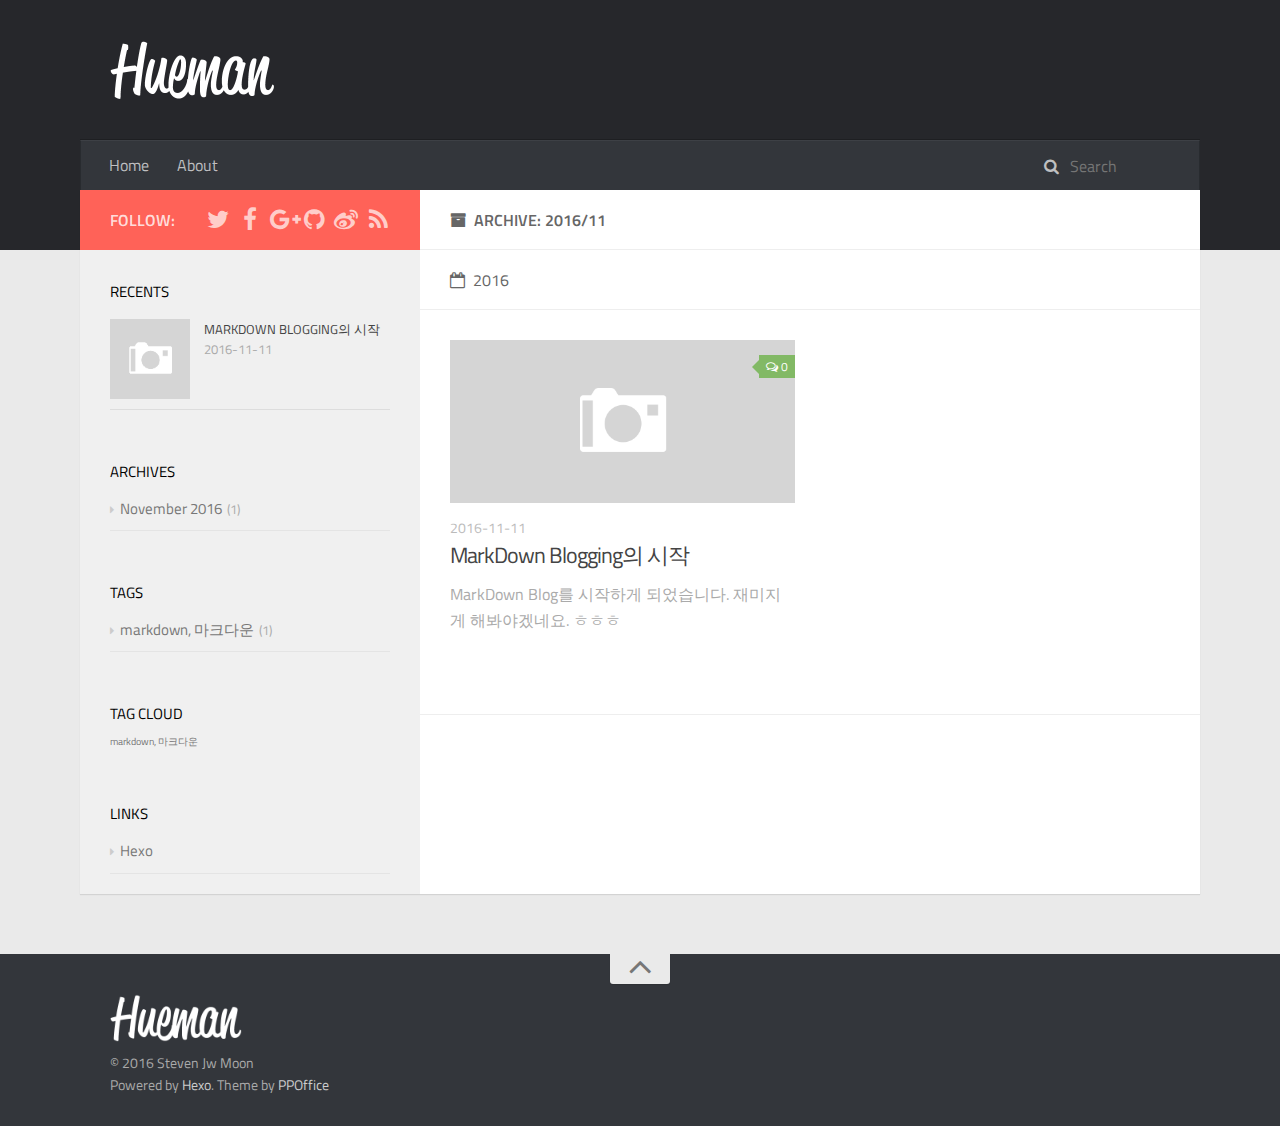
<file: archives/2016/11/index.html>
<!DOCTYPE html>
<html>
<head>
    <meta charset="utf-8">
    
    <title>Archive: 2016/11 | Steven Jw Moon</title>
    <meta name="viewport" content="width=device-width, initial-scale=1, maximum-scale=1">
    
    <meta property="og:type" content="website">
<meta property="og:title" content="Steven Jw Moon">
<meta property="og:url" content="https://stevenjwmoon.github.io/archives/2016/11/index.html">
<meta property="og:site_name" content="Steven Jw Moon">
<meta name="twitter:card" content="summary">
<meta name="twitter:title" content="Steven Jw Moon">
    

    
        <link rel="alternate" href="/" title="Steven Jw Moon" type="application/atom+xml" />
    

    

    <link rel="stylesheet" href="/libs/font-awesome/css/font-awesome.min.css">
    <link rel="stylesheet" href="/libs/titillium-web/styles.css">
    <link rel="stylesheet" href="/libs/source-code-pro/styles.css">

    <link rel="stylesheet" href="/css/style.css">

    <script src="/libs/jquery/2.0.3/jquery.min.js"></script>
    
    
        <link rel="stylesheet" href="/libs/lightgallery/css/lightgallery.min.css">
    
    
    

</head>

<body>
    <div id="wrap">
        <header id="header">
    <div id="header-outer" class="outer">
        <div class="container">
            <div class="container-inner">
                <div id="header-title">
                    <h1 class="logo-wrap">
                        <a href="/" class="logo"></a>
                    </h1>
                    
                </div>
                <div id="header-inner" class="nav-container">
                    <a id="main-nav-toggle" class="nav-icon fa fa-bars"></a>
                    <div class="nav-container-inner">
                        <ul id="main-nav">
                            
                                <li class="main-nav-list-item" >
                                    <a class="main-nav-list-link" href="/">Home</a>
                                </li>
                            
                                        
                                    
                                <li class="main-nav-list-item" >
                                    <a class="main-nav-list-link" href="/about/index.html">About</a>
                                </li>
                            
                        </ul>
                        <nav id="sub-nav">
                            <div id="search-form-wrap">

    <form class="search-form">
        <input type="text" class="ins-search-input search-form-input" placeholder="Search" />
        <button type="submit" class="search-form-submit"></button>
    </form>
    <div class="ins-search">
    <div class="ins-search-mask"></div>
    <div class="ins-search-container">
        <div class="ins-input-wrapper">
            <input type="text" class="ins-search-input" placeholder="Type something..." />
            <span class="ins-close ins-selectable"><i class="fa fa-times-circle"></i></span>
        </div>
        <div class="ins-section-wrapper">
            <div class="ins-section-container"></div>
        </div>
    </div>
</div>
<script>
(function (window) {
    var INSIGHT_CONFIG = {
        TRANSLATION: {
            POSTS: 'Posts',
            PAGES: 'Pages',
            CATEGORIES: 'Categories',
            TAGS: 'Tags',
            UNTITLED: '(Untitled)',
        },
        ROOT_URL: '/',
        CONTENT_URL: '/content.json',
    };
    window.INSIGHT_CONFIG = INSIGHT_CONFIG;
})(window);
</script>
<script src="/js/insight.js"></script>

</div>
                        </nav>
                    </div>
                </div>
            </div>
        </div>
    </div>
</header>
        <div class="container">
            <div class="main-body container-inner">
                <div class="main-body-inner">
                    <section id="main">
                        <div class="main-body-header">
    <h1 class="header">
    
    <i class="icon fa fa-archive"></i>Archive: 2016/11
    </h1>
</div>
                        <div class="main-body-content">
                            

    
    
        
        
        <section class="archives-wrap">
            <div class="archive-year-wrap">
                <a href="/archives/2016" class="archive-year"><i class="icon fa fa-calendar-o"></i>2016</a>
            </div>
            <div class="archives">
    
    
    
        <div class="article-row">
    
        <article class="article article-summary">
    <div class="article-summary-inner">
        
        <a href="/2016/11/11/markdown-start/" class="thumbnail">
    
    
        <span class="thumbnail-image thumbnail-none"></span>
    
    
        
<span class="comment-counter">
    <i class="fa fa-comments-o"></i>
    
        <span class="disqus-comment-count" data-disqus-identifier="" data-disqus-url="https://stevenjwmoon.github.io/2016/11/11/markdown-start/">0</span>
    
</span>

    
</a>

        
        <div class="article-meta">
            <p class="category">
            
            </p>
            <p class="date"><time datetime="2016-11-11T10:15:56.000Z" itemprop="datePublished">2016-11-11</time></p>
        </div>
        
    
        <h1 class="article-title" itemprop="name">
        <a href="/2016/11/11/markdown-start/">MarkDown Blogging의 시작</a>
        </h1>
    

        <p class="article-excerpt">
            MarkDown Blog를 시작하게 되었습니다.
재미지게 해봐야겠네요. ㅎㅎㅎ

        </p>
    </div>
</article>
    
        </div>
    


    </div></section>



                        </div>
                    </section>
                    <aside id="sidebar">
    <a class="sidebar-toggle" title="Expand Sidebar"><i class="toggle icon"></i></a>
    <div class="sidebar-top">
        <p>follow:</p>
        <ul class="social-links">
            
                
                <li>
                    <a class="social-tooltip" title="twitter" href="/" target="_blank">
                        <i class="icon fa fa-twitter"></i>
                    </a>
                </li>
                
            
                
                <li>
                    <a class="social-tooltip" title="facebook" href="/" target="_blank">
                        <i class="icon fa fa-facebook"></i>
                    </a>
                </li>
                
            
                
                <li>
                    <a class="social-tooltip" title="google-plus" href="/" target="_blank">
                        <i class="icon fa fa-google-plus"></i>
                    </a>
                </li>
                
            
                
                <li>
                    <a class="social-tooltip" title="github" href="https://github.com/stevenjwmoon/" target="_blank">
                        <i class="icon fa fa-github"></i>
                    </a>
                </li>
                
            
                
                <li>
                    <a class="social-tooltip" title="weibo" href="/" target="_blank">
                        <i class="icon fa fa-weibo"></i>
                    </a>
                </li>
                
            
                
                <li>
                    <a class="social-tooltip" title="rss" href="/" target="_blank">
                        <i class="icon fa fa-rss"></i>
                    </a>
                </li>
                
            
        </ul>
    </div>
    
    <div class="widgets-container">
        
            
                
    <div class="widget-wrap">
        <h3 class="widget-title">recents</h3>
        <div class="widget">
            <ul id="recent-post" class="">
                
                    <li>
                        
                        <div class="item-thumbnail">
                            <a href="/2016/11/11/markdown-start/" class="thumbnail">
    
    
        <span class="thumbnail-image thumbnail-none"></span>
    
    
</a>

                        </div>
                        
                        <div class="item-inner">
                            <p class="item-category"></p>
                            <p class="item-title"><a href="/2016/11/11/markdown-start/" class="title">MarkDown Blogging의 시작</a></p>
                            <p class="item-date"><time datetime="2016-11-11T10:15:56.000Z" itemprop="datePublished">2016-11-11</time></p>
                        </div>
                    </li>
                
            </ul>
        </div>
    </div>

            
                

            
                
    <div class="widget-wrap widget-list">
        <h3 class="widget-title">archives</h3>
        <div class="widget">
            <ul class="archive-list"><li class="archive-list-item"><a class="archive-list-link" href="/archives/2016/11/">November 2016</a><span class="archive-list-count">1</span></li></ul>
        </div>
    </div>


            
                
    <div class="widget-wrap widget-list">
        <h3 class="widget-title">tags</h3>
        <div class="widget">
            <ul class="tag-list"><li class="tag-list-item"><a class="tag-list-link" href="/tags/markdown-마크다운/">markdown, 마크다운</a><span class="tag-list-count">1</span></li></ul>
        </div>
    </div>


            
                
    <div class="widget-wrap widget-float">
        <h3 class="widget-title">tag cloud</h3>
        <div class="widget tagcloud">
            <a href="/tags/markdown-마크다운/" style="font-size: 10px;">markdown, 마크다운</a>
        </div>
    </div>


            
                
    <div class="widget-wrap widget-list">
        <h3 class="widget-title">links</h3>
        <div class="widget">
            <ul>
                
                    <li>
                        <a href="http://hexo.io">Hexo</a>
                    </li>
                
            </ul>
        </div>
    </div>


            
        
    </div>
</aside>
                </div>
            </div>
        </div>
        <footer id="footer">
    <div class="container">
        <div class="container-inner">
            <a id="back-to-top" href="javascript:;"><i class="icon fa fa-angle-up"></i></a>
            <div class="credit">
                <h1 class="logo-wrap">
                    <a href="/" class="logo"></a>
                </h1>
                <p>&copy; 2016 Steven Jw Moon</p>
                <p>Powered by <a href="//hexo.io/" target="_blank">Hexo</a>. Theme by <a href="//github.com/ppoffice" target="_blank">PPOffice</a></p>
            </div>
        </div>
    </div>
</footer>
        
    
    <script>
    var disqus_shortname = 'stevenjwmoon';
    
    
    (function() {
    var dsq = document.createElement('script');
    dsq.type = 'text/javascript';
    dsq.async = true;
    dsq.src = '//' + disqus_shortname + '.disqus.com/count.js';
    (document.getElementsByTagName('head')[0] || document.getElementsByTagName('body')[0]).appendChild(dsq);
    })();
    </script>



    
        <script src="/libs/lightgallery/js/lightgallery.min.js"></script>
        <script src="/libs/lightgallery/js/lg-thumbnail.min.js"></script>
        <script src="/libs/lightgallery/js/lg-pager.min.js"></script>
        <script src="/libs/lightgallery/js/lg-autoplay.min.js"></script>
        <script src="/libs/lightgallery/js/lg-fullscreen.min.js"></script>
        <script src="/libs/lightgallery/js/lg-zoom.min.js"></script>
        <script src="/libs/lightgallery/js/lg-hash.min.js"></script>
        <script src="/libs/lightgallery/js/lg-share.min.js"></script>
        <script src="/libs/lightgallery/js/lg-video.min.js"></script>
    


<!-- Custom Scripts -->
<script src="/js/main.js"></script>

    </div>
</body>
</html>
</file>
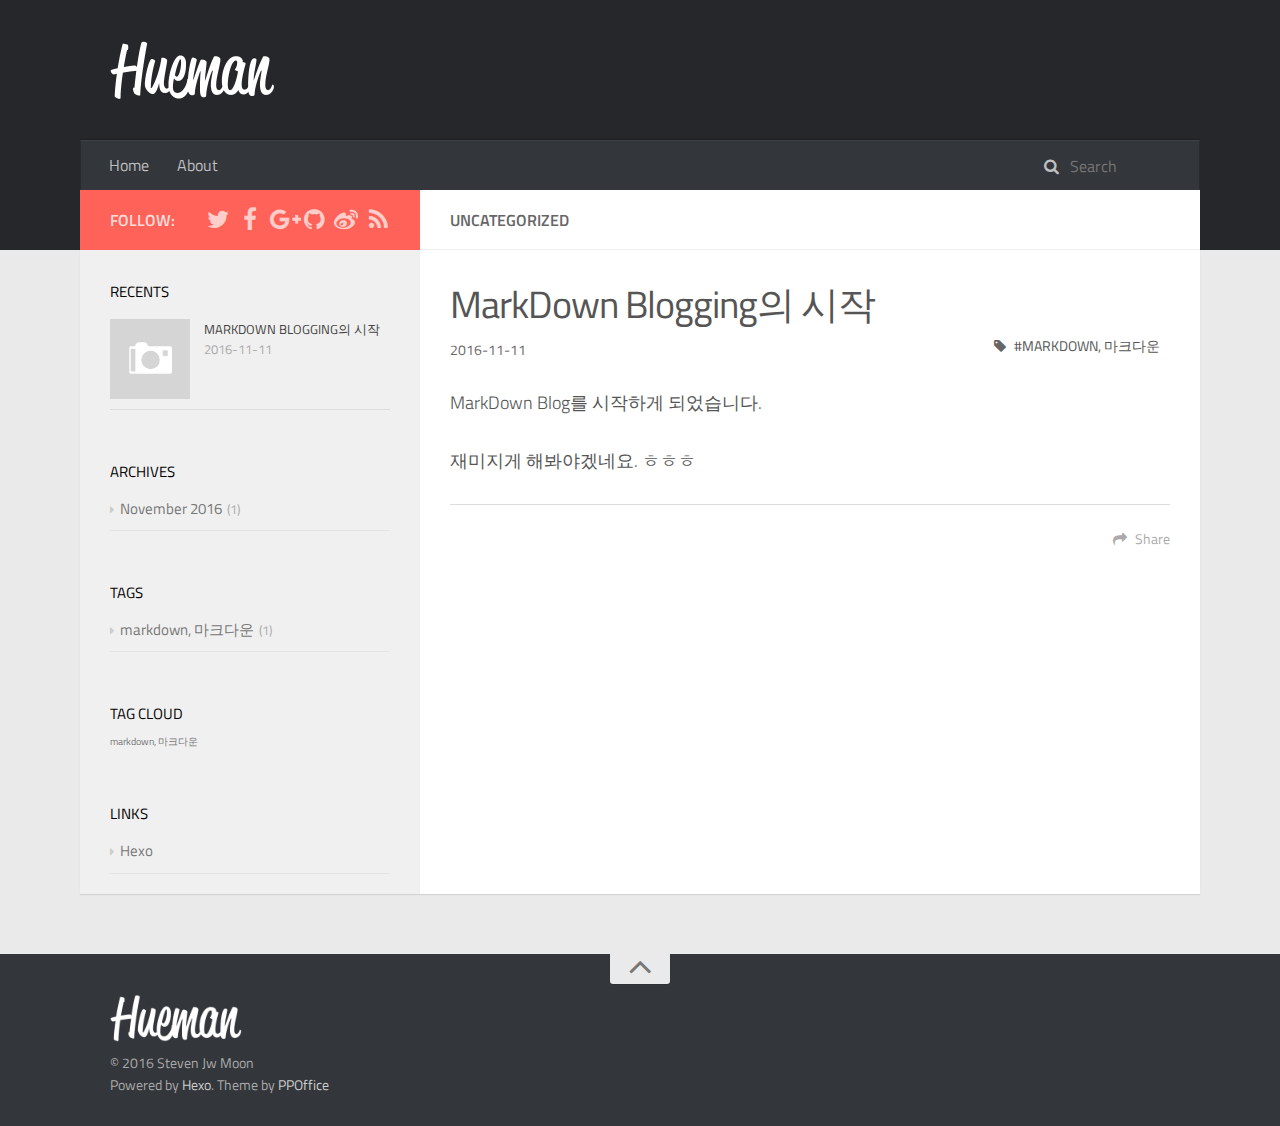
<file: 2016/11/11/markdown-start/index.html>
<!DOCTYPE html>
<html>
<head>
    <meta charset="utf-8">
    
    <title>MarkDown Blogging의 시작 | Steven Jw Moon</title>
    <meta name="viewport" content="width=device-width, initial-scale=1, maximum-scale=1">
    
        <meta name="keywords" content="markdown, 마크다운" />
    
    <meta name="description" content="MarkDown Blog를 시작하게 되었습니다.
재미지게 해봐야겠네요. ㅎㅎㅎ">
<meta property="og:type" content="article">
<meta property="og:title" content="MarkDown Blogging의 시작">
<meta property="og:url" content="https://stevenjwmoon.github.io/2016/11/11/markdown-start/index.html">
<meta property="og:site_name" content="Steven Jw Moon">
<meta property="og:description" content="MarkDown Blog를 시작하게 되었습니다.
재미지게 해봐야겠네요. ㅎㅎㅎ">
<meta property="og:updated_time" content="2016-11-11T10:24:47.000Z">
<meta name="twitter:card" content="summary">
<meta name="twitter:title" content="MarkDown Blogging의 시작">
<meta name="twitter:description" content="MarkDown Blog를 시작하게 되었습니다.
재미지게 해봐야겠네요. ㅎㅎㅎ">
    

    
        <link rel="alternate" href="/" title="Steven Jw Moon" type="application/atom+xml" />
    

    

    <link rel="stylesheet" href="/libs/font-awesome/css/font-awesome.min.css">
    <link rel="stylesheet" href="/libs/titillium-web/styles.css">
    <link rel="stylesheet" href="/libs/source-code-pro/styles.css">

    <link rel="stylesheet" href="/css/style.css">

    <script src="/libs/jquery/2.0.3/jquery.min.js"></script>
    
    
        <link rel="stylesheet" href="/libs/lightgallery/css/lightgallery.min.css">
    
    
    

</head>

<body>
    <div id="wrap">
        <header id="header">
    <div id="header-outer" class="outer">
        <div class="container">
            <div class="container-inner">
                <div id="header-title">
                    <h1 class="logo-wrap">
                        <a href="/" class="logo"></a>
                    </h1>
                    
                </div>
                <div id="header-inner" class="nav-container">
                    <a id="main-nav-toggle" class="nav-icon fa fa-bars"></a>
                    <div class="nav-container-inner">
                        <ul id="main-nav">
                            
                                <li class="main-nav-list-item" >
                                    <a class="main-nav-list-link" href="/">Home</a>
                                </li>
                            
                                        
                                    
                                <li class="main-nav-list-item" >
                                    <a class="main-nav-list-link" href="/about/index.html">About</a>
                                </li>
                            
                        </ul>
                        <nav id="sub-nav">
                            <div id="search-form-wrap">

    <form class="search-form">
        <input type="text" class="ins-search-input search-form-input" placeholder="Search" />
        <button type="submit" class="search-form-submit"></button>
    </form>
    <div class="ins-search">
    <div class="ins-search-mask"></div>
    <div class="ins-search-container">
        <div class="ins-input-wrapper">
            <input type="text" class="ins-search-input" placeholder="Type something..." />
            <span class="ins-close ins-selectable"><i class="fa fa-times-circle"></i></span>
        </div>
        <div class="ins-section-wrapper">
            <div class="ins-section-container"></div>
        </div>
    </div>
</div>
<script>
(function (window) {
    var INSIGHT_CONFIG = {
        TRANSLATION: {
            POSTS: 'Posts',
            PAGES: 'Pages',
            CATEGORIES: 'Categories',
            TAGS: 'Tags',
            UNTITLED: '(Untitled)',
        },
        ROOT_URL: '/',
        CONTENT_URL: '/content.json',
    };
    window.INSIGHT_CONFIG = INSIGHT_CONFIG;
})(window);
</script>
<script src="/js/insight.js"></script>

</div>
                        </nav>
                    </div>
                </div>
            </div>
        </div>
    </div>
</header>
        <div class="container">
            <div class="main-body container-inner">
                <div class="main-body-inner">
                    <section id="main">
                        <div class="main-body-header">
    <h1 class="header">
    
    uncategorized
    </h1>
</div>
                        <div class="main-body-content">
                            <article id="post-markdown-start" class="article article-single article-type-post" itemscope itemprop="blogPost">
    <div class="article-inner">
        
            <header class="article-header">
                
    
        <h1 class="article-title" itemprop="name">
        MarkDown Blogging의 시작
        </h1>
    

            </header>
        
        
            <div class="article-subtitle">
                <a href="/2016/11/11/markdown-start/" class="article-date">
    <time datetime="2016-11-11T10:15:56.000Z" itemprop="datePublished">2016-11-11</time>
</a>
                
    <ul class="article-tag-list"><li class="article-tag-list-item"><a class="article-tag-list-link" href="/tags/markdown-마크다운/">markdown, 마크다운</a></li></ul>

            </div>
        
        
        <div class="article-entry" itemprop="articleBody">
            <p>MarkDown Blog를 시작하게 되었습니다.</p>
<p>재미지게 해봐야겠네요. ㅎㅎㅎ</p>

        </div>
        <footer class="article-footer">
            



    <a data-url="https://stevenjwmoon.github.io/2016/11/11/markdown-start/" data-id="civdnp9wv0000ci9l7ad0v1ro" class="article-share-link"><i class="fa fa-share"></i>Share</a>
<script>
    (function ($) {
        $('body').on('click', function() {
            $('.article-share-box.on').removeClass('on');
        }).on('click', '.article-share-link', function(e) {
            e.stopPropagation();

            var $this = $(this),
                url = $this.attr('data-url'),
                encodedUrl = encodeURIComponent(url),
                id = 'article-share-box-' + $this.attr('data-id'),
                offset = $this.offset(),
                box;

            if ($('#' + id).length) {
                box = $('#' + id);

                if (box.hasClass('on')){
                    box.removeClass('on');
                    return;
                }
            } else {
                var html = [
                    '<div id="' + id + '" class="article-share-box">',
                        '<input class="article-share-input" value="' + url + '">',
                        '<div class="article-share-links">',
                            '<a href="https://twitter.com/intent/tweet?url=' + encodedUrl + '" class="article-share-twitter" target="_blank" title="Twitter"></a>',
                            '<a href="https://www.facebook.com/sharer.php?u=' + encodedUrl + '" class="article-share-facebook" target="_blank" title="Facebook"></a>',
                            '<a href="http://pinterest.com/pin/create/button/?url=' + encodedUrl + '" class="article-share-pinterest" target="_blank" title="Pinterest"></a>',
                            '<a href="https://plus.google.com/share?url=' + encodedUrl + '" class="article-share-google" target="_blank" title="Google+"></a>',
                        '</div>',
                    '</div>'
                ].join('');

              box = $(html);

              $('body').append(box);
            }

            $('.article-share-box.on').hide();

            box.css({
                top: offset.top + 25,
                left: offset.left
            }).addClass('on');

        }).on('click', '.article-share-box', function (e) {
            e.stopPropagation();
        }).on('click', '.article-share-box-input', function () {
            $(this).select();
        }).on('click', '.article-share-box-link', function (e) {
            e.preventDefault();
            e.stopPropagation();

            window.open(this.href, 'article-share-box-window-' + Date.now(), 'width=500,height=450');
        });
    })(jQuery);
</script>

        </footer>
    </div>
</article>

    <section id="comments">
    
        
    <div id="disqus_thread">
        <noscript>Please enable JavaScript to view the <a href="//disqus.com/?ref_noscript">comments powered by Disqus.</a></noscript>
    </div>

    
    </section>

                        </div>
                    </section>
                    <aside id="sidebar">
    <a class="sidebar-toggle" title="Expand Sidebar"><i class="toggle icon"></i></a>
    <div class="sidebar-top">
        <p>follow:</p>
        <ul class="social-links">
            
                
                <li>
                    <a class="social-tooltip" title="twitter" href="/" target="_blank">
                        <i class="icon fa fa-twitter"></i>
                    </a>
                </li>
                
            
                
                <li>
                    <a class="social-tooltip" title="facebook" href="/" target="_blank">
                        <i class="icon fa fa-facebook"></i>
                    </a>
                </li>
                
            
                
                <li>
                    <a class="social-tooltip" title="google-plus" href="/" target="_blank">
                        <i class="icon fa fa-google-plus"></i>
                    </a>
                </li>
                
            
                
                <li>
                    <a class="social-tooltip" title="github" href="https://github.com/stevenjwmoon/" target="_blank">
                        <i class="icon fa fa-github"></i>
                    </a>
                </li>
                
            
                
                <li>
                    <a class="social-tooltip" title="weibo" href="/" target="_blank">
                        <i class="icon fa fa-weibo"></i>
                    </a>
                </li>
                
            
                
                <li>
                    <a class="social-tooltip" title="rss" href="/" target="_blank">
                        <i class="icon fa fa-rss"></i>
                    </a>
                </li>
                
            
        </ul>
    </div>
    
        
    
    <div class="widgets-container">
        
            
                
    <div class="widget-wrap">
        <h3 class="widget-title">recents</h3>
        <div class="widget">
            <ul id="recent-post" class="">
                
                    <li>
                        
                        <div class="item-thumbnail">
                            <a href="/2016/11/11/markdown-start/" class="thumbnail">
    
    
        <span class="thumbnail-image thumbnail-none"></span>
    
    
</a>

                        </div>
                        
                        <div class="item-inner">
                            <p class="item-category"></p>
                            <p class="item-title"><a href="/2016/11/11/markdown-start/" class="title">MarkDown Blogging의 시작</a></p>
                            <p class="item-date"><time datetime="2016-11-11T10:15:56.000Z" itemprop="datePublished">2016-11-11</time></p>
                        </div>
                    </li>
                
            </ul>
        </div>
    </div>

            
                

            
                
    <div class="widget-wrap widget-list">
        <h3 class="widget-title">archives</h3>
        <div class="widget">
            <ul class="archive-list"><li class="archive-list-item"><a class="archive-list-link" href="/archives/2016/11/">November 2016</a><span class="archive-list-count">1</span></li></ul>
        </div>
    </div>


            
                
    <div class="widget-wrap widget-list">
        <h3 class="widget-title">tags</h3>
        <div class="widget">
            <ul class="tag-list"><li class="tag-list-item"><a class="tag-list-link" href="/tags/markdown-마크다운/">markdown, 마크다운</a><span class="tag-list-count">1</span></li></ul>
        </div>
    </div>


            
                
    <div class="widget-wrap widget-float">
        <h3 class="widget-title">tag cloud</h3>
        <div class="widget tagcloud">
            <a href="/tags/markdown-마크다운/" style="font-size: 10px;">markdown, 마크다운</a>
        </div>
    </div>


            
                
    <div class="widget-wrap widget-list">
        <h3 class="widget-title">links</h3>
        <div class="widget">
            <ul>
                
                    <li>
                        <a href="http://hexo.io">Hexo</a>
                    </li>
                
            </ul>
        </div>
    </div>


            
        
    </div>
</aside>
                </div>
            </div>
        </div>
        <footer id="footer">
    <div class="container">
        <div class="container-inner">
            <a id="back-to-top" href="javascript:;"><i class="icon fa fa-angle-up"></i></a>
            <div class="credit">
                <h1 class="logo-wrap">
                    <a href="/" class="logo"></a>
                </h1>
                <p>&copy; 2016 Steven Jw Moon</p>
                <p>Powered by <a href="//hexo.io/" target="_blank">Hexo</a>. Theme by <a href="//github.com/ppoffice" target="_blank">PPOffice</a></p>
            </div>
        </div>
    </div>
</footer>
        
    
    <script>
    var disqus_shortname = 'stevenjwmoon';
    
    
    var disqus_url = 'https://stevenjwmoon.github.io/2016/11/11/markdown-start/';
    
    (function() {
    var dsq = document.createElement('script');
    dsq.type = 'text/javascript';
    dsq.async = true;
    dsq.src = '//' + disqus_shortname + '.disqus.com/embed.js';
    (document.getElementsByTagName('head')[0] || document.getElementsByTagName('body')[0]).appendChild(dsq);
    })();
    </script>



    
        <script src="/libs/lightgallery/js/lightgallery.min.js"></script>
        <script src="/libs/lightgallery/js/lg-thumbnail.min.js"></script>
        <script src="/libs/lightgallery/js/lg-pager.min.js"></script>
        <script src="/libs/lightgallery/js/lg-autoplay.min.js"></script>
        <script src="/libs/lightgallery/js/lg-fullscreen.min.js"></script>
        <script src="/libs/lightgallery/js/lg-zoom.min.js"></script>
        <script src="/libs/lightgallery/js/lg-hash.min.js"></script>
        <script src="/libs/lightgallery/js/lg-share.min.js"></script>
        <script src="/libs/lightgallery/js/lg-video.min.js"></script>
    


<!-- Custom Scripts -->
<script src="/js/main.js"></script>

    </div>
</body>
</html>
</file>
<file: libs/titillium-web/styles.css>
/* latin-ext */
@font-face {
  font-family: 'Titillium Web';
  font-style: normal;
  font-weight: 300;
  src: local('Titillium WebLight'), local('TitilliumWeb-Light'), url(fonts/anMUvcNT0H1YN4FII8wpr9INifKjd1RJ3NxxEi9Cy2w.woff2) format('woff2');
  unicode-range: U+0100-024F, U+1E00-1EFF, U+20A0-20AB, U+20AD-20CF, U+2C60-2C7F, U+A720-A7FF;
}
/* latin */
@font-face {
  font-family: 'Titillium Web';
  font-style: normal;
  font-weight: 300;
  src: local('Titillium WebLight'), local('TitilliumWeb-Light'), url(fonts/anMUvcNT0H1YN4FII8wpr4-67659ICLY8bMrYhtePPA.woff2) format('woff2');
  unicode-range: U+0000-00FF, U+0131, U+0152-0153, U+02C6, U+02DA, U+02DC, U+2000-206F, U+2074, U+20AC, U+2212, U+2215, U+E0FF, U+EFFD, U+F000;
}
/* latin-ext */
@font-face {
  font-family: 'Titillium Web';
  font-style: normal;
  font-weight: 400;
  src: local('Titillium Web'), local('TitilliumWeb-Regular'), url(fonts/7XUFZ5tgS-tD6QamInJTcSo_WB_cotcEMUw1LsIE8mM.woff2) format('woff2');
  unicode-range: U+0100-024F, U+1E00-1EFF, U+20A0-20AB, U+20AD-20CF, U+2C60-2C7F, U+A720-A7FF;
}
/* latin */
@font-face {
  font-family: 'Titillium Web';
  font-style: normal;
  font-weight: 400;
  src: local('Titillium Web'), local('TitilliumWeb-Regular'), url(fonts/7XUFZ5tgS-tD6QamInJTcZSnX671uNZIV63UdXh3Mg0.woff2) format('woff2');
  unicode-range: U+0000-00FF, U+0131, U+0152-0153, U+02C6, U+02DA, U+02DC, U+2000-206F, U+2074, U+20AC, U+2212, U+2215, U+E0FF, U+EFFD, U+F000;
}
/* latin-ext */
@font-face {
  font-family: 'Titillium Web';
  font-style: normal;
  font-weight: 600;
  src: local('Titillium WebSemiBold'), local('TitilliumWeb-SemiBold'), url(fonts/anMUvcNT0H1YN4FII8wpr_SNRT0fZ5CX-AqRkMYgJJo.woff2) format('woff2');
  unicode-range: U+0100-024F, U+1E00-1EFF, U+20A0-20AB, U+20AD-20CF, U+2C60-2C7F, U+A720-A7FF;
}
/* latin */
@font-face {
  font-family: 'Titillium Web';
  font-style: normal;
  font-weight: 600;
  src: local('Titillium WebSemiBold'), local('TitilliumWeb-SemiBold'), url(fonts/anMUvcNT0H1YN4FII8wpr46gJz9aNFrmnwBdd69aqzY.woff2) format('woff2');
  unicode-range: U+0000-00FF, U+0131, U+0152-0153, U+02C6, U+02DA, U+02DC, U+2000-206F, U+2074, U+20AC, U+2212, U+2215, U+E0FF, U+EFFD, U+F000;
}
</file>
<file: libs/source-code-pro/styles.css>
/* latin-ext */
@font-face {
  font-family: 'Source Code Pro';
  font-style: normal;
  font-weight: 400;
  src: local('Source Code Pro'), local('SourceCodePro-Regular'), url(fonts/mrl8jkM18OlOQN8JLgasDy2Q8seG17bfDXYR_jUsrzg.woff2) format('woff2');
  unicode-range: U+0100-024F, U+1E00-1EFF, U+20A0-20AB, U+20AD-20CF, U+2C60-2C7F, U+A720-A7FF;
}
/* latin */
@font-face {
  font-family: 'Source Code Pro';
  font-style: normal;
  font-weight: 400;
  src: local('Source Code Pro'), local('SourceCodePro-Regular'), url(fonts/mrl8jkM18OlOQN8JLgasD9V_2ngZ8dMf8fLgjYEouxg.woff2) format('woff2');
  unicode-range: U+0000-00FF, U+0131, U+0152-0153, U+02C6, U+02DA, U+02DC, U+2000-206F, U+2074, U+20AC, U+2212, U+2215, U+E0FF, U+EFFD, U+F000;
}
</file>
<file: css/style.css>
#main .main-body-header em,
#main .main-body-header a,
.article-date,
.article-tag-list,
.archive-year {
  text-decoration: none;
  text-transform: uppercase;
  color: #666;
  line-height: 1em;
  text-shadow: 0 1px #fff;
}
.widget h1,
.article-entry h1 {
  font-size: 2em;
}
.widget h2,
.article-entry h2 {
  font-size: 1.5em;
}
.widget h3,
.article-entry h3 {
  font-size: 1.3em;
}
.widget h4,
.article-entry h4 {
  font-size: 1.2em;
}
.widget h5,
.article-entry h5 {
  font-size: 1em;
}
.widget h6,
.article-entry h6 {
  font-size: 1em;
  color: #aaa;
}
.widget hr,
.article-entry hr {
  border: 1px dashed #ddd;
}
.widget strong,
.article-entry strong {
  font-weight: bold;
}
.widget em,
.article-entry em,
.widget cite,
.article-entry cite {
  font-style: italic;
}
.widget sup,
.article-entry sup,
.widget sub,
.article-entry sub {
  font-size: 0.75em;
  line-height: 0;
  position: relative;
  vertical-align: baseline;
}
.widget sup,
.article-entry sup {
  top: -0.5em;
}
.widget sub,
.article-entry sub {
  bottom: -0.2em;
}
.widget small,
.article-entry small {
  font-size: 0.85em;
}
.widget acronym,
.article-entry acronym,
.widget abbr,
.article-entry abbr {
  border-bottom: 1px dotted;
}
.widget ul,
.article-entry ul,
.widget ol,
.article-entry ol,
.widget dl,
.article-entry dl {
  line-height: 1.6em;
}
.widget ul ul,
.article-entry ul ul,
.widget ol ul,
.article-entry ol ul,
.widget ul ol,
.article-entry ul ol,
.widget ol ol,
.article-entry ol ol {
  margin-top: 0;
  margin-bottom: 0;
  margin-left: 20px;
}
.widget ul,
.article-entry ul {
  list-style: disc;
  list-style-position: inside;
}
.widget ol,
.article-entry ol {
  list-style: decimal;
  list-style-position: inside;
}
.widget dt,
.article-entry dt {
  font-weight: bold;
  list-style-position: inside;
}
html,
body,
div,
span,
applet,
object,
iframe,
h1,
h2,
h3,
h4,
h5,
h6,
p,
blockquote,
pre,
a,
abbr,
acronym,
address,
big,
cite,
code,
del,
dfn,
em,
img,
ins,
kbd,
q,
s,
samp,
small,
strike,
strong,
sub,
sup,
tt,
var,
dl,
dt,
dd,
ol,
ul,
li,
fieldset,
form,
label,
legend,
table,
caption,
tbody,
tfoot,
thead,
tr,
th,
td {
  margin: 0;
  padding: 0;
  border: 0;
  outline: 0;
  font-weight: inherit;
  font-style: inherit;
  font-family: inherit;
  font-size: 100%;
  vertical-align: baseline;
}
body {
  line-height: 1;
  color: #000;
  background: #fff;
}
ol,
ul {
  list-style: none;
}
table {
  border-collapse: separate;
  border-spacing: 0;
  vertical-align: middle;
}
caption,
th,
td {
  text-align: left;
  font-weight: normal;
  vertical-align: middle;
}
a img {
  border: none;
}
input,
button {
  margin: 0;
  padding: 0;
}
input::-moz-focus-inner,
button::-moz-focus-inner {
  border: 0;
  padding: 0;
}
html,
body,
#container {
  height: 100%;
}
::selection {
  color: #fff;
  background: #ff6258;
}
body {
  background: #eaeaea;
  font: 14px "Titillium Web", "Helvetica Neue", Helvetica, Arial, "Microsoft Yahei", sans-serif;
  -webkit-text-size-adjust: 100%;
}
code {
  margin: 0 2px;
  color: #e96900;
  padding: 3px 5px;
  font-size: 0.8em;
  border-radius: 2px;
  font-family: "Source Code Pro", Consolas, Monaco, Menlo, Consolas, monospace;
  background-color: #f8f8f8;
}
.container {
  position: relative;
  padding: 0 20px;
}
.container-inner {
  max-width: 1120px;
  min-width: 320px;
  width: 100%;
  margin: 0 auto;
}
.container-inner:before,
.container-inner:after {
  content: "";
  display: table;
}
.container-inner:after {
  clear: both;
}
.left,
.alignleft {
  float: left;
}
.right,
.alignright {
  float: right;
}
.clear {
  clear: both;
}
.logo {
  display: block;
  padding: 10px 0;
  width: 165px;
  height: 60px;
  background-image: url("images/logo-header.png");
  background-position: 0px 10px;
  background-repeat: no-repeat;
  -webkit-background-size: 165px 60px;
  -moz-background-size: 165px 60px;
  background-size: 165px 60px;
}
.main-body {
  margin-top: -60px;
  background-color: #fff;
}
.main-body-inner {
  position: relative;
  -webkit-box-sizing: border-box;
  -moz-box-sizing: border-box;
  box-sizing: border-box;
  -webkit-box-shadow: rgba(0,0,0,0.098) 0px 1px 1px 0px;
  box-shadow: rgba(0,0,0,0.098) 0px 1px 1px 0px;
  padding-left: 340px;
  background: url("images/s-left.png") repeat-y left 0;
}
.main-body-inner:before,
.main-body-inner:after {
  content: "";
  display: table;
}
.main-body-inner:after {
  clear: both;
}
#main {
  float: right;
  width: 100%;
  -webkit-box-sizing: border-box;
  -moz-box-sizing: border-box;
  box-sizing: border-box;
  min-height: 600px;
}
#main .main-body-header {
  background: #fff;
  position: relative;
  padding: 18px 30px 17px;
  border-bottom: 1px solid #eee;
  color: #666;
  font-size: 16px;
  font-weight: 600;
  text-transform: uppercase;
  line-height: 24px;
}
#main .main-body-header .page-title-link,
#main .main-body-header i {
  margin-right: 8px;
}
#main .main-body-header i {
  font-weight: 400;
}
#main .main-body-header em,
#main .main-body-header a {
  color: #aaa;
}
#main .main-body-content:before,
#main .main-body-content:after {
  content: "";
  display: table;
}
#main .main-body-content:after {
  clear: both;
}
#header {
  background: #26272b;
  padding-bottom: 60px;
  position: relative;
}
#header-outer {
  height: 100%;
  position: relative;
}
#header-inner {
  position: relative;
}
#header-title {
  text-align: center;
  padding: 30px 30px;
}
#header-title:before,
#header-title:after {
  content: "";
  display: table;
}
#header-title:after {
  clear: both;
}
#header-title .logo-wrap,
#header-title .subtitle-wrap {
  float: left;
}
#header-title .subtitle-wrap {
  padding: 10px 0px 0px;
  margin-left: 20px;
}
#header-title .subtitle {
  font-size: 16px;
  font-style: italic;
  line-height: 70px;
  color: rgba(255,255,255,0.7);
  text-shadow: 0 1px rgba(0,0,0,0.2);
}
.nav-container .nav-icon,
.nav-container .nav-container-inner #main-nav .main-nav-list-item .main-nav-list-link {
  float: left;
  color: rgba(255,255,255,0.7);
  text-decoration: none;
  text-shadow: 0 1px rgba(0,0,0,0.2);
  display: block;
  padding: 20px 15px;
  -webkit-transition: 0.2s ease-in;
  -moz-transition: 0.2s ease-in;
  -ms-transition: 0.2s ease-in;
  transition: 0.2s ease-in;
}
.nav-container .nav-icon:hover,
.nav-container .nav-container-inner #main-nav .main-nav-list-item .main-nav-list-link:hover {
  color: #fff;
  background: rgba(0,0,0,0.1);
}
.nav-container {
  padding: 0 15px;
  background: #33363b;
  z-index: 1;
  -webkit-box-shadow: inset 0 1px 0 rgba(255,255,255,0.05), 0 -1px 0 rgba(0,0,0,0.2), inset 1px 0 0 rgba(0,0,0,0.2), inset -1px 0 0 rgba(0,0,0,0.2);
  box-shadow: inset 0 1px 0 rgba(255,255,255,0.05), 0 -1px 0 rgba(0,0,0,0.2), inset 1px 0 0 rgba(0,0,0,0.2), inset -1px 0 0 rgba(0,0,0,0.2);
}
.nav-container:before,
.nav-container:after {
  content: "";
  display: table;
}
.nav-container:after {
  clear: both;
}
.nav-container .nav-icon {
  line-height: 20px;
  padding: 15px 14px;
  text-align: center;
  font-size: 14px;
  position: relative;
  cursor: pointer;
}
.nav-container #main-nav-toggle {
  display: none;
  width: 100%;
  text-align: right;
  -webkit-box-sizing: border-box;
  -moz-box-sizing: border-box;
  box-sizing: border-box;
  border-bottom: 1px solid rgba(255,255,255,0.06);
}
.nav-container #main-nav-toggle:before {
  content: "\f0c9";
}
.nav-container .nav-container-inner:before,
.nav-container .nav-container-inner:after {
  content: "";
  display: table;
}
.nav-container .nav-container-inner:after {
  clear: both;
}
.nav-container .nav-container-inner #main-nav {
  float: left;
}
.nav-container .nav-container-inner #main-nav .main-nav-list {
  float: left;
}
.nav-container .nav-container-inner #main-nav .main-nav-list-item {
  position: relative;
  float: left;
}
.nav-container .nav-container-inner #main-nav .main-nav-list-item.top-level-menu > a:after {
  content: "\f0d7" !important;
  float: none;
  margin-left: 6px;
  font-size: 14px;
  line-height: 1.2em;
  opacity: 0.5;
  font-family: FontAwesome;
  display: inline-block;
}
.nav-container .nav-container-inner #main-nav .main-nav-list-item.top-level-menu:hover > a {
  color: #fff;
  background: rgba(0,0,0,0.1);
}
.nav-container .nav-container-inner #main-nav .main-nav-list-item .main-nav-list-link {
  line-height: 20px;
  padding: 15px 14px;
  font-size: 16px;
}
.nav-container .nav-container-inner #main-nav .main-nav-list-item .main-nav-list-link.current {
  color: #fff;
}
.nav-container .nav-container-inner #main-nav .main-nav-list-item .main-nav-list-child {
  top: 100%;
  display: none;
  padding: 10px 0;
  overflow: hidden;
  position: absolute;
  width: 180px;
  background: #33363b url("images/opacity-10.png") repeat;
}
.nav-container .nav-container-inner #main-nav .main-nav-list-item .main-nav-list-child li {
  -webkit-box-shadow: 0 1px 0 rgba(255,255,255,0.06);
  box-shadow: 0 1px 0 rgba(255,255,255,0.06);
}
.nav-container .nav-container-inner #main-nav .main-nav-list-item .main-nav-list-child li:last-child {
  -webkit-box-shadow: none;
  box-shadow: none;
}
.nav-container .nav-container-inner #main-nav .main-nav-list-item .main-nav-list-child li,
.nav-container .nav-container-inner #main-nav .main-nav-list-item .main-nav-list-child li a {
  width: 100%;
  display: block;
  -webkit-box-sizing: border-box;
  -moz-box-sizing: border-box;
  box-sizing: border-box;
}
.nav-container .nav-container-inner #sub-nav {
  float: right;
}
.search-form {
  padding: 14px 15px 16px;
  height: 50px;
  overflow: hidden;
  -webkit-box-sizing: border-box;
  -moz-box-sizing: border-box;
  box-sizing: border-box;
}
.search-form:before {
  content: "\f002";
  margin-right: 8px;
  color: rgba(255,255,255,0.7);
  font: normal normal normal 16px/1 FontAwesome;
}
.search-form-input,
.search-form-input.ins-search-input,
.search-form-input.st-ui-search-input,
.search-form-input.st-default-search-input {
  -webkit-appearance: textarea;
  padding: 0;
  width: 100px;
  height: auto !important;
  border: none !important;
  outline: none !important;
  background: none !important;
  line-height: 1.6em;
  -webkit-transition: 0.2s ease-in;
  -moz-transition: 0.2s ease-in;
  -ms-transition: 0.2s ease-in;
  transition: 0.2s ease-in;
  font: 16px "Titillium Web", "Helvetica Neue", Helvetica, Arial, "Microsoft Yahei", sans-serif;
  color: rgba(255,255,255,0.7);
}
.search-form-input:focus,
.search-form-input.ins-search-input:focus,
.search-form-input.st-ui-search-input:focus,
.search-form-input.st-default-search-input:focus {
  width: 200px;
}
.search-form-input::-webkit-search-results-decoration,
.search-form-input.ins-search-input::-webkit-search-results-decoration,
.search-form-input.st-ui-search-input::-webkit-search-results-decoration,
.search-form-input.st-default-search-input::-webkit-search-results-decoration,
.search-form-input::-webkit-search-cancel-button,
.search-form-input.ins-search-input::-webkit-search-cancel-button,
.search-form-input.st-ui-search-input::-webkit-search-cancel-button,
.search-form-input.st-default-search-input::-webkit-search-cancel-button {
  -webkit-appearance: none;
}
.search-form-submit {
  display: none;
}
#sidebar {
  float: left;
  margin-left: -340px;
  width: 340px;
}
#sidebar .sidebar-toggle {
  display: none;
}
#sidebar .sidebar-top {
  background: #ff6258;
  padding: 15px 30px;
}
#sidebar .sidebar-top:before,
#sidebar .sidebar-top:after {
  content: "";
  display: table;
}
#sidebar .sidebar-top:after {
  clear: both;
}
#sidebar .sidebar-top .sidebar-top-inner:before,
#sidebar .sidebar-top .sidebar-top-inner:after {
  content: "";
  display: table;
}
#sidebar .sidebar-top .sidebar-top-inner:after {
  clear: both;
}
#sidebar .sidebar-top p {
  float: left;
  color: rgba(255,255,255,0.8);
  font-size: 16px;
  font-weight: 600;
  text-transform: uppercase;
  line-height: 24px;
  padding: 3px 0;
}
#sidebar .sidebar-top .social-links {
  float: right;
  position: relative;
  padding-top: 2px;
}
#sidebar .sidebar-top .social-links li {
  float: left;
  margin-left: 8px;
}
#sidebar .sidebar-top .social-links li a:hover i:before {
  color: #fff;
}
#sidebar .sidebar-top .social-links .social-tooltip {
  position: relative;
}
#sidebar .sidebar-top .social-links .social-tooltip:hover:after {
  top: -41px;
  background: #fff;
  font-size: 14px;
  color: #666;
  content: attr(title);
  display: block;
  right: 0;
  padding: 5px 15px;
  position: absolute;
  white-space: nowrap;
  border-radius: 3px;
  -webkit-box-shadow: 0 0 2px rgba(0,0,0,0.2);
  box-shadow: 0 0 2px rgba(0,0,0,0.2);
  text-transform: uppercase;
  z-index: 1;
}
#sidebar .sidebar-top .social-links .social-tooltip:hover:before {
  top: -10px;
  right: 8px;
  border: solid;
  border-color: #fff transparent;
  border-width: 5px 5px 0 5px;
  content: "";
  display: block;
  position: absolute;
  z-index: 2;
}
#sidebar .sidebar-top i {
  color: rgba(255,255,255,0.7);
  font-size: 24px;
  width: 24px;
}
#article-nav {
  position: relative;
}
#article-nav:before,
#article-nav:after {
  content: "";
  display: table;
}
#article-nav:after {
  clear: both;
}
.article-nav-link-wrap {
  position: relative;
  margin-top: 0;
  display: block;
  color: #aaa;
  padding: 16px 40px 24px;
  border-bottom: 1px solid #ddd;
  -webkit-transition: 0.2s ease-in;
  -moz-transition: 0.2s ease-in;
  -ms-transition: 0.2s ease-in;
  transition: 0.2s ease-in;
  text-align: center;
  text-decoration: none;
}
.article-nav-link-wrap .icon {
  position: absolute;
  color: #ccc;
  font-size: 18px;
  top: 50%;
  width: 1em;
  margin-top: -10px;
}
.article-nav-link-wrap #icon-chevron-left {
  left: 10px;
}
.article-nav-link-wrap #icon-chevron-right {
  right: 10px;
}
.article-nav-link-wrap:hover {
  background: rgba(0,0,0,0.02);
}
.article-nav-link-wrap:hover .icon {
  color: #ff6258;
}
.article-nav-caption {
  display: block;
  font-size: 12px;
  color: #aaa;
  letter-spacing: 0.5px;
  line-height: 24px;
  font-weight: normal;
  text-transform: uppercase;
}
.article-nav-title {
  font-size: 15px;
  color: #666;
}
.widget-wrap {
  padding: 30px 30px 20px;
}
.widget-title {
  font-size: 15px;
  font-weight: 400;
  text-transform: uppercase;
  margin-bottom: 6px;
}
.widget {
  line-height: 1.6em;
  word-wrap: break-word;
  font-size: 0.9em;
  color: #777;
  border-radius: 3px;
}
.widget a {
  text-decoration: none;
  color: #777;
}
.widget a:hover {
  color: #444;
}
.widget ul ul,
.widget ol ul,
.widget dl ul,
.widget ul ol,
.widget ol ol,
.widget dl ol,
.widget ul dl,
.widget ol dl,
.widget dl dl {
  margin-left: 15px;
  list-style: disc;
}
.widget ul,
.widget ol {
  list-style: none;
  margin: 0;
}
.widget ul ul,
.widget ol ul,
.widget ul ol,
.widget ol ol {
  margin: 0 20px;
}
.widget ul ul,
.widget ol ul {
  list-style: disc;
}
.widget ul ol,
.widget ol ol {
  list-style: decimal;
}
.widget-list ul,
.widget-list ol {
  list-style: none;
}
.widget-list ul li,
.widget-list ol li {
  padding: 10px 0;
  font-size: 15px;
  border-bottom: 1px solid #e4e4e4;
}
.widget-list ul li a,
.widget-list ol li a {
  color: #777;
}
.widget-list ul li a:before,
.widget-list ol li a:before {
  color: #ccc;
  content: "\f0da";
  font-size: 12px;
  margin-right: 6px;
  font-family: FontAwesome;
  -webkit-transition: 0.2s ease;
  -moz-transition: 0.2s ease;
  -ms-transition: 0.2s ease;
  transition: 0.2s ease;
}
.widget-list ul li a:hover:before,
.widget-list ol li a:hover:before {
  color: #444;
}
.widget-list ul ul,
.widget-list ol ul,
.widget-list ul ol,
.widget-list ol ol {
  list-style: none;
}
.widget-list ul ul li,
.widget-list ol ul li,
.widget-list ul ol li,
.widget-list ol ol li {
  border: none;
}
.widget-list ul ul li:last-child,
.widget-list ol ul li:last-child,
.widget-list ul ol li:last-child,
.widget-list ol ol li:last-child {
  padding-bottom: 0px;
}
.widget-float a {
  font-size: 15px;
}
#recent-post li {
  padding: 10px 0 10px 94px;
  border-bottom: 1px solid #ddd;
}
#recent-post li:before,
#recent-post li:after {
  content: "";
  display: table;
}
#recent-post li:after {
  clear: both;
}
#recent-post.no-thumbnail li {
  padding: 10px 0px;
}
#recent-post li .item-thumbnail {
  opacity: 1;
  margin-left: -94px;
  -webkit-transition: all 0.2s ease;
  -moz-transition: all 0.2s ease;
  -ms-transition: all 0.2s ease;
  transition: all 0.2s ease;
  float: left;
}
#recent-post li .item-thumbnail .thumbnail {
  width: 80px;
  height: 80px;
  display: block;
  position: relative;
  overflow: hidden;
}
#recent-post li .item-thumbnail .thumbnail span {
  width: 100%;
  height: 100%;
  display: block;
}
#recent-post li .item-thumbnail .thumbnail .thumbnail-image {
  position: absolute;
  -webkit-background-size: cover;
  -moz-background-size: cover;
  background-size: cover;
  background-position: center;
}
#recent-post li .item-thumbnail .thumbnail .thumbnail-none {
  background-image: url("images/thumb-default-small.png");
  -webkit-background-size: 100% 100%;
  -moz-background-size: 100% 100%;
  background-size: 100% 100%;
}
#recent-post li .item-inner a,
#recent-post li .item-inner .item-category {
  font-size: 13px;
  text-transform: uppercase;
}
#recent-post li .item-inner a a,
#recent-post li .item-inner .item-category a {
  color: #ff6258;
}
#recent-post li .item-inner a a:hover,
#recent-post li .item-inner .item-category a:hover {
  color: #444;
}
#recent-post li .item-inner a a,
#recent-post li .item-inner .item-category a,
#recent-post li .item-inner a .icon,
#recent-post li .item-inner .item-category .icon {
  margin-right: 5px;
}
#recent-post li .item-inner .item-title {
  font-size: 15px;
}
#recent-post li .item-inner .item-title a {
  color: #444;
  -webkit-transition: all 0.2s ease;
  -moz-transition: all 0.2s ease;
  -ms-transition: all 0.2s ease;
  transition: all 0.2s ease;
}
#recent-post li .item-inner .item-date {
  color: #aaa;
  font-size: 13px;
  text-transform: uppercase;
}
#recent-post li:hover .item-thumbnail {
  opacity: 0.8;
}
#recent-post li:hover .item-title a {
  color: #ff6258;
}
.category-list-count,
.tag-list-count,
.archive-list-count {
  padding-left: 5px;
  color: #aaa;
  font-size: 0.85em;
}
.category-list-count:before,
.tag-list-count:before,
.archive-list-count:before {
  content: "(";
}
.category-list-count:after,
.tag-list-count:after,
.archive-list-count:after {
  content: ")";
}
.tagcloud a {
  margin-right: 5px;
}
.article-single {
  padding: 30px 30px 20px;
}
.article-inner {
  overflow: hidden;
}
.article-meta {
  height: 1.6em;
  line-height: 1.6em;
  overflow: hidden;
}
.article-meta:before,
.article-meta:after {
  content: "";
  display: table;
}
.article-meta:after {
  clear: both;
}
.article-meta p {
  float: left;
  color: #bbb;
}
.article-meta .category {
  text-transform: uppercase;
}
.article-meta .category a,
.article-meta .category i {
  margin-right: 6px;
}
.article-row {
  width: 100%;
  float: left;
  position: relative;
  padding: 30px 0px 0px 30px;
  border-bottom: 1px solid #eee;
  -webkit-box-sizing: border-box;
  -moz-box-sizing: border-box;
  box-sizing: border-box;
}
.article-row:before,
.article-row:after {
  content: "";
  display: table;
}
.article-row:after {
  clear: both;
}
.article-summary {
  width: 50%;
  float: left;
  margin-bottom: 30px;
}
.article-summary a {
  text-decoration: none;
  color: #ff6258;
}
.article-summary .article-summary-inner {
  margin-right: 30px;
}
.article-summary .article-summary-inner .thumbnail {
  height: 0;
  width: 100%;
  display: block;
  overflow: hidden;
  position: relative;
  margin-bottom: 1em;
  padding-bottom: 47.11%;
}
.article-summary .article-summary-inner .thumbnail .comment-counter {
  right: 0;
  top: 15px;
  color: #fff;
  font-size: 12px;
  padding: 2px 7px;
  line-height: 19px;
  position: absolute;
  display: inline-block;
  background-color: #82b965;
}
.article-summary .article-summary-inner .thumbnail .comment-counter:before {
  top: 3px;
  left: -16px;
  content: '';
  position: absolute;
  display: inline-block;
  border: 9px solid transparent;
  border-right-color: #82b965;
}
.article-summary .article-summary-inner .thumbnail .thumbnail-image {
  display: block;
  position: absolute;
  width: 100%;
  height: 100%;
  opacity: 1;
  -webkit-background-size: cover;
  -moz-background-size: cover;
  background-size: cover;
  background-position: center;
  -webkit-transition: opacity 0.3s ease-in;
  -moz-transition: opacity 0.3s ease-in;
  -ms-transition: opacity 0.3s ease-in;
  transition: opacity 0.3s ease-in;
}
.article-summary .article-summary-inner .thumbnail .thumbnail-none {
  width: 100%;
  height: 100%;
  -webkit-background-size: 100% 100%;
  -moz-background-size: 100% 100%;
  background-size: 100% 100%;
  background-image: url("images/thumb-default.png");
}
.article-summary .article-summary-inner .article-title {
  margin-bottom: 10px;
  font-size: 22px;
  font-weight: 400;
  line-height: 1.5em;
  word-wrap: break-word;
}
.article-summary .article-summary-inner .article-title a {
  -webkit-transition: color 0.3s ease-in;
  -moz-transition: color 0.3s ease-in;
  -ms-transition: color 0.3s ease-in;
  transition: color 0.3s ease-in;
  color: #444;
}
.article-summary .article-summary-inner .article-excerpt {
  position: relative;
  color: #aaa;
  font-size: 16px;
  line-height: 1.6em;
  overflow: hidden;
  height: 6.4em;
}
.article-summary:hover .thumbnail .thumbnail-image {
  opacity: 0.7;
}
.article-summary:hover .article-title a {
  color: #ff6258;
}
.article-category {
  float: left;
  line-height: 1em;
  color: #ccc;
  text-shadow: 0 1px #fff;
  margin-left: 8px;
}
.article-category:before {
  content: "\2022";
}
.article-title {
  text-decoration: none;
  font-size: 38px;
  letter-spacing: -1px;
  color: #555;
  line-height: 1.3em;
  -webkit-transition: color 0.2s;
  -moz-transition: color 0.2s;
  -ms-transition: color 0.2s;
  transition: color 0.2s;
  margin-bottom: 10px;
}
a.article-title:hover {
  color: #ff6258;
}
.article-tag-list {
  float: right;
}
.article-tag-list:before,
.article-tag-list:after {
  content: "";
  display: table;
}
.article-tag-list:after {
  clear: both;
}
.article-tag-list:before {
  float: left;
  content: '\f02b';
  margin-right: 8px;
  font-family: FontAwesome;
}
.article-tag-list-item {
  float: left;
  margin-right: 10px;
}
.article-tag-list-link {
  color: #555;
  text-decoration: none;
}
.article-tag-list-link:before {
  content: '#';
}
.article-entry {
  color: #555;
  font-size: 18px;
  font-weight: 300;
  line-height: 1.6em;
}
.article-entry:before,
.article-entry:after {
  content: "";
  display: table;
}
.article-entry:after {
  clear: both;
}
.article-entry p,
.article-entry table {
  margin: 1.6em 0;
}
.article-entry h1,
.article-entry h2,
.article-entry h3,
.article-entry h4,
.article-entry h5,
.article-entry h6 {
  font-weight: 600;
}
.article-entry h1,
.article-entry h2,
.article-entry h3,
.article-entry h4,
.article-entry h5,
.article-entry h6 {
  line-height: 1.3em;
  margin: 1.3em 0;
}
.article-entry a {
  color: #ff6258;
  text-decoration: none;
}
.article-entry a:hover {
  text-decoration: underline;
}
.article-entry ul,
.article-entry ol,
.article-entry dl {
  margin-top: 1.6em;
  margin-bottom: 1.6em;
}
.article-entry img,
.article-entry video {
  max-width: 100%;
  height: auto;
  display: block;
  margin: auto;
}
.article-entry iframe {
  border: none;
}
.article-entry table {
  width: 100%;
  border-collapse: collapse;
  border-spacing: 0;
}
.article-entry th {
  font-weight: 600;
  border-bottom: 3px solid #ddd;
  padding-bottom: 0.5em;
}
.article-entry td {
  border-bottom: 1px solid #ddd;
  padding: 10px 0;
}
.article-entry blockquote {
  color: #777;
  quote: none;
  margin: 0 0 20px 0;
  position: relative;
  font-style: italic;
  padding-left: 50px;
}
.article-entry blockquote:before {
  top: 0;
  left: 0;
  color: #ccc;
  font-size: 32px;
  content: "\f10d";
  position: absolute;
  text-align: center;
  font-style: normal;
  font-family: 'FontAwesome';
}
.article-entry blockquote footer {
  font-size: 14px;
  margin: 1.6em 0;
  font-family: "Titillium Web", "Helvetica Neue", Helvetica, Arial, "Microsoft Yahei", sans-serif;
}
.article-entry blockquote footer cite:before {
  content: "—";
  padding: 0 0.5em;
}
.article-entry .pullquote {
  text-align: left;
  width: 45%;
  margin: 0;
}
.article-entry .pullquote.left {
  margin-left: 0.5em;
  margin-right: 1em;
}
.article-entry .pullquote.right {
  margin-right: 0.5em;
  margin-left: 1em;
}
.article-entry .caption {
  color: #aaa;
  display: block;
  font-size: 0.9em;
  margin-top: 0.5em;
  position: relative;
  text-align: center;
}
.article-entry .video-container {
  position: relative;
  padding-top: 56.25%;
  height: 0;
  overflow: hidden;
}
.article-entry .video-container iframe,
.article-entry .video-container object,
.article-entry .video-container embed {
  position: absolute;
  top: 0;
  left: 0;
  width: 100%;
  height: 100%;
  margin-top: 0;
}
.article-more-link a {
  display: inline-block;
  line-height: 1em;
  padding: 6px 15px;
  border-radius: 15px;
  background: #eaeaea;
  color: #aaa;
  text-shadow: 0 1px #fff;
  text-decoration: none;
}
.article-more-link a:hover {
  background: #ff6258;
  color: #fff;
  text-decoration: none;
  text-shadow: 0 1px #ff2213;
}
.article-footer {
  font-size: 14px;
  line-height: 1.6em;
  border-top: 1px solid #ddd;
  padding-top: 1.6em;
}
.article-footer:before,
.article-footer:after {
  content: "";
  display: table;
}
.article-footer:after {
  clear: both;
}
.article-footer a {
  color: #aaa;
  text-decoration: none;
}
.article-footer a:hover {
  color: #555;
}
.article-comment-link i,
.article-share-link i {
  padding-right: 8px;
}
.article-comment-link {
  float: right;
}
.article-share-link {
  cursor: pointer;
  float: right;
  margin-left: 20px;
}
.article-share-box {
  position: absolute;
  display: none;
  background: #fff;
  -webkit-box-shadow: 1px 2px 10px rgba(0,0,0,0.2);
  box-shadow: 1px 2px 10px rgba(0,0,0,0.2);
  border-radius: 3px;
  margin-left: -145px;
  overflow: hidden;
  z-index: 1;
}
.article-share-box.on {
  display: block;
}
.article-share-input {
  width: 100%;
  background: none;
  -webkit-box-sizing: border-box;
  -moz-box-sizing: border-box;
  box-sizing: border-box;
  font: 14px "Titillium Web", "Helvetica Neue", Helvetica, Arial, "Microsoft Yahei", sans-serif;
  padding: 0 15px;
  color: #555;
  outline: none;
  border: 1px solid #ddd;
  border-radius: 3px 3px 0 0;
  height: 36px;
  line-height: 36px;
}
.article-share-links {
  background: #eaeaea;
}
.article-share-links:before,
.article-share-links:after {
  content: "";
  display: table;
}
.article-share-links:after {
  clear: both;
}
.article-share-twitter,
.article-share-facebook,
.article-share-pinterest,
.article-share-google {
  width: 50px;
  height: 36px;
  display: block;
  float: left;
  position: relative;
  color: #999;
  text-align: center;
  line-height: 36px;
  text-decoration: none;
}
.article-share-twitter:before,
.article-share-facebook:before,
.article-share-pinterest:before,
.article-share-google:before {
  font-size: 20px;
  font-family: FontAwesome;
}
.article-share-twitter:hover,
.article-share-facebook:hover,
.article-share-pinterest:hover,
.article-share-google:hover {
  color: #fff;
}
.article-share-twitter:before {
  content: "\f099";
}
.article-share-twitter:hover {
  background: #00aced;
  text-shadow: 0 1px #008abe;
}
.article-share-facebook:before {
  content: "\f09a";
}
.article-share-facebook:hover {
  background: #3b5998;
  text-shadow: 0 1px #2f477a;
}
.article-share-pinterest:before {
  content: "\f0d2";
}
.article-share-pinterest:hover {
  background: #cb2027;
  text-shadow: 0 1px #a21a1f;
}
.article-share-google:before {
  content: "\f0d5";
}
.article-share-google:hover {
  background: #dd4b39;
  text-shadow: 0 1px #be3221;
}
.article-gallery {
  background: #000;
  position: relative;
}
.article-gallery-photos {
  position: relative;
  overflow: hidden;
}
.article-gallery-img {
  display: none;
  max-width: 100%;
}
.article-gallery-img:first-child {
  display: block;
}
.article-gallery-img.loaded {
  position: absolute;
  display: block;
}
.article-gallery-img img {
  display: block;
  max-width: 100%;
  margin: 0 auto;
}
.article-gallery {
  overflow: hidden;
  background: #000;
  position: relative;
  text-align: center;
  margin: 1.6em 0;
}
.article-gallery .gallery-item {
  display: none;
  max-width: 100%;
}
.article-gallery .gallery-item:before,
.article-gallery .gallery-item:after {
  top: 50%;
  width: 40px;
  height: 36px;
  font-size: 36px;
  line-height: 36px;
  margin-top: -18px;
  position: absolute;
  font-family: FontAwesome;
  color: rgba(255,255,255,0.5);
}
.article-gallery .gallery-item:hover:before,
.article-gallery .gallery-item:hover:after {
  color: rgba(255,255,255,0.8);
}
.article-gallery .gallery-item:before {
  left: 0;
  content: "\f104";
}
.article-gallery .gallery-item:after {
  right: 0;
  content: "\f105";
}
.article-gallery .gallery-item:first-child {
  display: block;
}
.article-gallery .gallery-item img {
  display: block;
  max-width: 100%;
  margin: 0 auto;
}
.lg-outer .lg-thumb-item {
  border-radius: 0 !important;
}
#comments {
  padding: 30px 30px 20px;
}
#comments a {
  color: #ff6258;
}
.archives-wrap {
  margin: block-margin 0;
}
.archives:before,
.archives:after {
  content: "";
  display: table;
}
.archives:after {
  clear: both;
}
.archive-year-wrap {
  padding: 18px 30px 17px;
  font-size: 16px;
  color: #666;
  border-bottom: 1px solid #eee;
}
.archive-year i {
  margin-right: 8px;
}
.archives {
  -webkit-column-gap: 10px;
  -moz-column-gap: 10px;
  column-gap: 10px;
}
@media mq-tablet {
  .archives {
    -webkit-column-count: 2;
    -moz-column-count: 2;
    column-count: 2;
  }
}
@media mq-normal {
  .archives {
    -webkit-column-count: 3;
    -moz-column-count: 3;
    column-count: 3;
  }
}
.archive-article-inner {
  padding: 10px;
  margin-bottom: 15px;
}
.archive-article-title {
  text-decoration: none;
  font-weight: bold;
  color: #555;
  -webkit-transition: color 0.2s;
  -moz-transition: color 0.2s;
  -ms-transition: color 0.2s;
  transition: color 0.2s;
  line-height: 1.6em;
}
.archive-article-title:hover {
  color: #ff6258;
}
.archive-article-footer {
  margin-top: 1em;
}
.archive-article-date {
  color: #aaa;
  text-decoration: none;
  font-size: 0.85em;
  line-height: 1em;
  margin-bottom: 0.5em;
  display: block;
}
#page-nav {
  float: left;
  width: 100%;
  display: block;
  margin: 30px 0px 45px 0px;
  text-align: center;
  color: #aaa;
}
#page-nav:before,
#page-nav:after {
  content: "";
  display: table;
}
#page-nav:after {
  clear: both;
}
#page-nav .pages {
  display: block;
  font-size: 17px;
  font-weight: 300;
  margin-bottom: 1em !important;
  border: none !important;
}
#page-nav .pages:before {
  content: "\f15c";
  font-family: FontAwesome;
  margin-right: 6px;
}
#page-nav .page-number,
#page-nav .extend {
  color: #ff6258;
  position: relative;
  overflow: hidden;
  font-size: 16px;
  padding: 7px 8px;
  display: inline;
  margin: 0 2px;
  text-decoration: none;
  border-bottom: 3px solid #ddd;
  border-top: 1px solid #f1f1f1;
  font-weight: 600;
  -webkit-transition: 0.2s ease-in;
  -moz-transition: 0.2s ease-in;
  -ms-transition: 0.2s ease-in;
  transition: 0.2s ease-in;
}
#page-nav .page-number:hover,
#page-nav .extend:hover,
#page-nav .page-number:active,
#page-nav .extend:active,
#page-nav .page-number.current,
#page-nav .extend.current {
  color: #444;
  border-bottom: 3px solid #ff6258;
  border-top: 1px solid #f1f1f1;
}
#page-nav .space {
  color: #ddd;
}
#footer {
  background: #33363b;
  margin-top: 60px;
  color: #aaa;
  line-height: 1.6em;
}
#footer a {
  color: #ccc;
  text-decoration: none;
}
#footer a:hover {
  color: #fff;
}
#footer .credit {
  padding: 30px;
}
#footer #back-to-top {
  background: #eaeaea;
  color: #777;
  overflow: hidden;
  text-align: center;
  width: 60px;
  height: 30px;
  display: block;
  margin: 0 auto -30px;
  border-radius: 0 0 3px 3px;
  -webkit-box-shadow: 0 1px 1px rgba(0,0,0,0.1);
  box-shadow: 0 1px 1px rgba(0,0,0,0.1);
}
#footer #back-to-top:hover {
  color: #444;
}
#footer #back-to-top i {
  font-size: 38px;
  line-height: 22px;
}
#footer .logo {
  width: 132px;
  height: 48px;
  -webkit-background-size: 132px 48px;
  -moz-background-size: 132px 48px;
  background-size: 132px 48px;
}
i.icon {
  display: inline-block;
  font-style: normal;
  text-align: center;
}
i.icon:before {
  -webkit-transition: 0.2s ease-in;
  -moz-transition: 0.2s ease-in;
  -ms-transition: 0.2s ease-in;
  transition: 0.2s ease-in;
}
.ins-search {
  display: none;
}
.ins-search.show {
  display: block;
}
.ins-selectable {
  cursor: pointer;
}
.ins-search-mask,
.ins-search-container {
  position: fixed;
}
.ins-search-mask {
  top: 0;
  left: 0;
  width: 100%;
  height: 100%;
  z-index: 100;
  background: rgba(0,0,0,0.5);
}
.ins-input-wrapper {
  position: relative;
}
.ins-search-input {
  width: 100%;
  border: none;
  outline: none;
  font-size: 16px;
  -webkit-box-shadow: none;
  box-shadow: none;
  font-weight: 200;
  border-radius: 0;
  background: #fff;
  line-height: 20px;
  -webkit-box-sizing: border-box;
  -moz-box-sizing: border-box;
  box-sizing: border-box;
  padding: 12px 28px 12px 20px;
  border-bottom: 1px solid #e2e2e2;
  font-family: "Microsoft Yahei Light", "Microsoft Yahei", Helvetica, Arial, sans-serif;
}
.ins-close {
  top: 50%;
  right: 6px;
  width: 20px;
  height: 20px;
  font-size: 16px;
  margin-top: -11px;
  position: absolute;
  text-align: center;
  display: inline-block;
}
.ins-close:hover {
  color: #ff6258;
}
.ins-search-container {
  left: 50%;
  top: 100px;
  z-index: 101;
  bottom: 100px;
  -webkit-box-sizing: border-box;
  -moz-box-sizing: border-box;
  box-sizing: border-box;
  width: 540px;
  margin-left: -270px;
}
@media screen and (max-width: 559px), screen and (max-height: 479px) {
  .ins-search-container {
    top: 0;
    left: 0;
    margin: 0;
    width: 100%;
    height: 100%;
    background: #f7f7f7;
  }
}
.ins-section-wrapper {
  left: 0;
  right: 0;
  top: 45px;
  bottom: 0;
  overflow-y: auto;
  position: absolute;
}
.ins-section-container {
  position: relative;
  background: #f7f7f7;
}
.ins-section {
  font-size: 14px;
  line-height: 16px;
}
.ins-section .ins-section-header,
.ins-section .ins-search-item {
  padding: 8px 15px;
}
.ins-section .ins-section-header {
  color: #9a9a9a;
  border-bottom: 1px solid #e2e2e2;
}
.ins-section .ins-slug {
  margin-left: 5px;
  color: #9a9a9a;
}
.ins-section .ins-slug:before {
  content: '(';
}
.ins-section .ins-slug:after {
  content: ')';
}
.ins-section .ins-search-item header,
.ins-section .ins-search-item .ins-search-preview {
  overflow: hidden;
  white-space: nowrap;
  text-overflow: ellipsis;
}
.ins-section .ins-search-item header .fa {
  margin-right: 8px;
}
.ins-section .ins-search-item .ins-search-preview {
  height: 15px;
  font-size: 12px;
  color: #9a9a9a;
  margin: 5px 0 0 20px;
}
.ins-section .ins-search-item:hover,
.ins-section .ins-search-item.active {
  color: #fff;
  background: #ff6258;
}
.ins-section .ins-search-item:hover .ins-slug,
.ins-section .ins-search-item.active .ins-slug,
.ins-section .ins-search-item:hover .ins-search-preview,
.ins-section .ins-search-item.active .ins-search-preview {
  color: #fff;
}
.highlight {
  margin: 0px;
  display: block;
  overflow-x: auto;
  padding: 15px 20px;
  font-size: 14px;
  font-family: "Source Code Pro", Consolas, Monaco, Menlo, Consolas, monospace;
  line-height: 22.400000000000002px;
}
.highlight table {
  margin: 0;
  width: auto;
}
.highlight table td {
  border: none;
}
.highlight table td.code {
  padding-right: 20px;
}
.highlight .gutter pre {
  color: #666;
  text-align: right;
  padding-right: 20px;
}
.article-entry .highlight {
  margin: 1.6em 0;
}
.article-entry .highlight .line {
  height: 1.6em;
}
.highlight {
  color: #a9b7c6;
  background: #282b2e;
}
.highlight .code .number,
.highlight .code .literal,
.highlight .code .symbol,
.highlight .code .bullet {
  color: #6897bb;
}
.highlight .code .keyword,
.highlight .code .selector-tag,
.highlight .code .deletion {
  color: #cc7832;
}
.highlight .code .variable,
.highlight .code .template-variable,
.highlight .code .link {
  color: #629755;
}
.highlight .code .comment,
.highlight .code .quote {
  color: #808080;
}
.highlight .code .meta {
  color: #bbb529;
}
.highlight .code .string,
.highlight .code .attribute,
.highlight .code .addition {
  color: #6a8759;
}
.highlight .code .section,
.highlight .code .title,
.highlight .code .type {
  color: #ffc66d;
}
.highlight .code .name,
.highlight .code .selector-id,
.highlight .code .selector-class {
  color: #e8bf6a;
}
.highlight .code .emphasis {
  font-style: italic;
}
.highlight .code .strong {
  font-weight: bold;
}
@media only screen and (-webkit-min-device-pixel-ratio: 1.5), only screen and (min--moz-device-pixel-ratio: 1.5), only screen and (min-device-pixel-ratio: 1.5) {
  .article-entry .img-wrap:before {
    background: url("images/preloader@2x.gif") center center no-repeat, rgba(0,0,0,0.9);
    -webkit-background-size: 24px 24px;
    -moz-background-size: 24px 24px;
    background-size: 24px 24px;
  }
}
@media only screen and (min-width: 960px) {
  .nav-container-inner {
    display: block !important;
  }
}
@media only screen and (min-width: 480px) and (max-width: 959px) {
  #header {
    padding-bottom: 50px;
  }
  #header .nav-container-inner {
    display: block !important;
  }
  #header .nav-container-inner #main-nav .main-nav-more > ul .main-nav-list-child {
    position: relative;
    padding: 0px;
  }
  #header .nav-container-inner .search-form-input:focus {
    width: 100px;
  }
  .main-body {
    margin-top: -50px;
  }
  .main-body-inner {
    padding-left: 50px;
    background-position: -290px 0 !important;
  }
  .main-body-inner #sidebar {
    left: 0;
    background: url("images/s-left.png") repeat-y left 0;
    margin: 0;
    height: 100%;
    position: absolute;
    overflow: hidden;
    width: 50px;
    -webkit-transition: width 0.2s ease-in 0.2s;
    -moz-transition: width 0.2s ease-in 0.2s;
    -ms-transition: width 0.2s ease-in 0.2s;
    transition: width 0.2s ease-in 0.2s;
  }
  .main-body-inner #sidebar:before,
  .main-body-inner #sidebar:after {
    content: "";
    display: table;
  }
  .main-body-inner #sidebar:after {
    clear: both;
  }
  .main-body-inner #sidebar .sidebar-toggle {
    display: block;
    padding: 6px;
    color: rgba(255,255,255,0.7);
    text-align: center;
    height: 50px;
    background: #ff6258;
    -webkit-box-sizing: border-box;
    -moz-box-sizing: border-box;
    box-sizing: border-box;
  }
  .main-body-inner #sidebar .sidebar-toggle .toggle {
    line-height: 38px;
    font-size: 38px;
    width: 38px;
    font-family: fontawesome;
  }
  .main-body-inner #sidebar .sidebar-toggle .toggle:before {
    content: '\f101';
  }
  .main-body-inner #sidebar .sidebar-top {
    padding: 10px 30px;
    background: none;
    border-bottom: 1px solid #ddd;
  }
  .main-body-inner #sidebar .sidebar-top p,
  .main-body-inner #sidebar .sidebar-top a,
  .main-body-inner #sidebar .sidebar-top i {
    color: #666;
  }
  .main-body-inner #sidebar #article-nav,
  .main-body-inner #sidebar .widgets-container,
  .main-body-inner #sidebar .sidebar-top {
    opacity: 0;
    -webkit-transition: opacity 0.2s ease-in;
    -moz-transition: opacity 0.2s ease-in;
    -ms-transition: opacity 0.2s ease-in;
    transition: opacity 0.2s ease-in;
  }
  .main-body-inner #sidebar.expend {
    width: 340px;
    overflow-y: auto;
    z-index: 2;
    -webkit-transition: width 0.2s ease-in;
    -moz-transition: width 0.2s ease-in;
    -ms-transition: width 0.2s ease-in;
    transition: width 0.2s ease-in;
  }
  .main-body-inner #sidebar.expend .toggle:before {
    content: '\f100';
  }
  .main-body-inner #sidebar.expend #article-nav,
  .main-body-inner #sidebar.expend .widgets-container,
  .main-body-inner #sidebar.expend .sidebar-top {
    opacity: 1;
    -webkit-transition: opacity 0.2s ease-in 0.2s;
    -moz-transition: opacity 0.2s ease-in 0.2s;
    -ms-transition: opacity 0.2s ease-in 0.2s;
    transition: opacity 0.2s ease-in 0.2s;
  }
  .main-body-inner #sidebar.expend .sidebar-top {
    display: block;
  }
  .main-body-inner #sidebar.expend .sidebar-top .social-links .social-tooltip:after,
  .main-body-inner #sidebar.expend .sidebar-top .social-links .social-tooltip:before {
    display: none;
  }
  #main .main-body-header,
  #main .archive-year-wrap {
    padding: 12px 30px;
  }
}
@media only screen and (max-width: 479px) {
  .container {
    padding: 0px;
  }
  #header .logo-wrap {
    width: 100%;
    display: block;
    text-align: center;
  }
  #header .logo-wrap .logo {
    margin: 0 auto;
  }
  #header .subtitle-wrap {
    display: block;
    width: 100%;
    margin-left: 0px;
  }
  #header .nav-container {
    padding: 0px;
  }
  #header .nav-container #main-nav-toggle {
    float: none;
    display: block;
  }
  #header .nav-container .nav-container-inner {
    display: none;
  }
  #header .nav-container #main-nav {
    display: block;
    float: none;
  }
  #header .nav-container #main-nav .main-nav-list-item,
  #header .nav-container #main-nav .main-nav-list-link {
    display: block;
    float: none;
    -webkit-box-shadow: none;
    box-shadow: none;
    -webkit-box-sizing: border-box;
    -moz-box-sizing: border-box;
    box-sizing: border-box;
    font-size: 14px;
  }
  #header .nav-container #main-nav .main-nav-list-item:before,
  #header .nav-container #main-nav .main-nav-list-link:before,
  #header .nav-container #main-nav .main-nav-list-item:after,
  #header .nav-container #main-nav .main-nav-list-link:after {
    content: "";
    display: table;
  }
  #header .nav-container #main-nav .main-nav-list-item:after,
  #header .nav-container #main-nav .main-nav-list-link:after {
    clear: both;
  }
  #header .nav-container #main-nav .main-nav-list-item.top-level-menu > a {
    position: relative;
  }
  #header .nav-container #main-nav .main-nav-list-item.top-level-menu > a:after {
    display: none;
  }
  #header .nav-container #main-nav .main-nav-list-item.top-level-menu:hover > a {
    background: none;
    color: rgba(255,255,255,0.7);
  }
  #header .nav-container #main-nav .main-nav-list-item.top-level-menu > a:hover {
    color: #fff;
    background: rgba(0,0,0,0.1);
  }
  #header .nav-container #main-nav .main-nav-list-item .main-nav-list-child {
    display: block !important;
    position: relative;
    width: 100%;
    padding: 0px;
    background: none;
  }
  #header .nav-container #main-nav .main-nav-list-item .main-nav-list-child .main-nav-list-link {
    padding-left: 30px;
  }
  #header .nav-container #main-nav a {
    border-bottom: 1px solid rgba(255,255,255,0.06);
  }
  #header .nav-container #sub-nav {
    float: none;
  }
  #header .nav-container #sub-nav .search-form:before {
    font-size: 14px;
  }
  #header .nav-container #sub-nav .search-form-input {
    font-size: 14px;
    width: 90%;
  }
  .main-body-inner {
    padding: 0px;
    background: none;
  }
  #main {
    float: none;
  }
  #main .main-body-header,
  #main .archive-year-wrap {
    padding: 13px 15px 12px;
  }
  #main .main-body-content .article-single,
  #main .main-body-content #comments {
    padding: 15px;
  }
  #main .main-body-content #page-nav {
    padding-right: 15px;
    -webkit-box-sizing: border-box;
    -moz-box-sizing: border-box;
    box-sizing: border-box;
  }
  .article-row {
    padding: 0 0 0 15px;
    border: none;
  }
  .article-summary {
    width: 100%;
  }
  .article-summary .article-summary-inner {
    margin: 15px 15px 15px 0;
  }
  #sidebar {
    float: none;
    margin: 0px;
    width: 100%;
    background: #f0f0f0;
  }
  #sidebar .sidebar-top,
  #sidebar .widget-wrap {
    padding: 15px;
  }
  #sidebar .widgets-container {
    padding-bottom: 15px;
  }
  #footer {
    margin-top: 0px;
  }
  #footer #back-to-top {
    -webkit-box-shadow: 0 1px 1px rgba(0,0,0,0.1), inset 0 1px 0 rgba(0,0,0,0.05);
    box-shadow: 0 1px 1px rgba(0,0,0,0.1), inset 0 1px 0 rgba(0,0,0,0.05);
  }
  #footer .logo {
    margin: 0 auto;
  }
  #footer .credit {
    text-align: center;
  }
}
</file>
<file: libs/lightgallery/css/lightgallery.min.css>
.lg-sub-html,.lg-toolbar{background-color:rgba(0,0,0,.45)}#lg-counter,.lg-outer .lg-video-cont{vertical-align:middle;display:inline-block}@font-face{font-family:lg;src:url(../fonts/lg.eot?n1z373);src:url(../fonts/lg.eot?#iefixn1z373) format("embedded-opentype"),url(../fonts/lg.woff?n1z373) format("woff"),url(../fonts/lg.ttf?n1z373) format("truetype"),url(../fonts/lg.svg?n1z373#lg) format("svg");font-weight:400;font-style:normal}.lg-icon{font-family:lg;speak:none;font-style:normal;font-weight:400;font-variant:normal;text-transform:none;line-height:1;-webkit-font-smoothing:antialiased;-moz-osx-font-smoothing:grayscale}.lg-actions .lg-next,.lg-actions .lg-prev{background-color:rgba(0,0,0,.45);border-radius:2px;color:#999;cursor:pointer;display:block;font-size:22px;margin-top:-10px;padding:8px 10px 9px;position:absolute;top:50%;z-index:1080}.lg-actions .lg-next.disabled,.lg-actions .lg-prev.disabled{pointer-events:none;opacity:.5}.lg-actions .lg-next:hover,.lg-actions .lg-prev:hover{color:#FFF}.lg-actions .lg-next{right:20px}.lg-actions .lg-next:before{content:"\e095"}.lg-actions .lg-prev{left:20px}.lg-actions .lg-prev:after{content:"\e094"}@-webkit-keyframes lg-right-end{0%,100%{left:0}50%{left:-30px}}@-moz-keyframes lg-right-end{0%,100%{left:0}50%{left:-30px}}@-ms-keyframes lg-right-end{0%,100%{left:0}50%{left:-30px}}@keyframes lg-right-end{0%,100%{left:0}50%{left:-30px}}@-webkit-keyframes lg-left-end{0%,100%{left:0}50%{left:30px}}@-moz-keyframes lg-left-end{0%,100%{left:0}50%{left:30px}}@-ms-keyframes lg-left-end{0%,100%{left:0}50%{left:30px}}@keyframes lg-left-end{0%,100%{left:0}50%{left:30px}}.lg-outer.lg-right-end .lg-object{-webkit-animation:lg-right-end .3s;-o-animation:lg-right-end .3s;animation:lg-right-end .3s;position:relative}.lg-outer.lg-left-end .lg-object{-webkit-animation:lg-left-end .3s;-o-animation:lg-left-end .3s;animation:lg-left-end .3s;position:relative}.lg-toolbar{z-index:1082;left:0;position:absolute;top:0;width:100%}.lg-toolbar .lg-icon{color:#999;cursor:pointer;float:right;font-size:24px;height:47px;line-height:27px;padding:10px 0;text-align:center;width:50px;text-decoration:none!important;outline:0;-webkit-transition:color .2s linear;-o-transition:color .2s linear;transition:color .2s linear}.lg-toolbar .lg-icon:hover{color:#FFF}.lg-toolbar .lg-close:after{content:"\e070"}.lg-toolbar .lg-download:after{content:"\e0f2"}.lg-sub-html{bottom:0;color:#EEE;font-size:16px;left:0;padding:10px 40px;position:fixed;right:0;text-align:center;z-index:1080}.lg-sub-html h4{margin:0;font-size:13px;font-weight:700}.lg-sub-html p{font-size:12px;margin:5px 0 0}#lg-counter{color:#999;font-size:16px;padding-left:20px;padding-top:12px}.lg-next,.lg-prev,.lg-toolbar{opacity:1;-webkit-transition:-webkit-transform .35s cubic-bezier(0,0,.25,1) 0s,opacity .35s cubic-bezier(0,0,.25,1) 0s,color .2s linear;-moz-transition:-moz-transform .35s cubic-bezier(0,0,.25,1) 0s,opacity .35s cubic-bezier(0,0,.25,1) 0s,color .2s linear;-o-transition:-o-transform .35s cubic-bezier(0,0,.25,1) 0s,opacity .35s cubic-bezier(0,0,.25,1) 0s,color .2s linear;transition:transform .35s cubic-bezier(0,0,.25,1) 0s,opacity .35s cubic-bezier(0,0,.25,1) 0s,color .2s linear}.lg-hide-items .lg-prev{opacity:0;-webkit-transform:translate3d(-10px,0,0);transform:translate3d(-10px,0,0)}.lg-hide-items .lg-next{opacity:0;-webkit-transform:translate3d(10px,0,0);transform:translate3d(10px,0,0)}.lg-hide-items .lg-toolbar{opacity:0;-webkit-transform:translate3d(0,-10px,0);transform:translate3d(0,-10px,0)}body:not(.lg-from-hash) .lg-outer.lg-start-zoom .lg-object{-webkit-transform:scale3d(.5,.5,.5);transform:scale3d(.5,.5,.5);opacity:0;-webkit-transition:-webkit-transform 250ms cubic-bezier(0,0,.25,1) 0s,opacity 250ms cubic-bezier(0,0,.25,1)!important;-moz-transition:-moz-transform 250ms cubic-bezier(0,0,.25,1) 0s,opacity 250ms cubic-bezier(0,0,.25,1)!important;-o-transition:-o-transform 250ms cubic-bezier(0,0,.25,1) 0s,opacity 250ms cubic-bezier(0,0,.25,1)!important;transition:transform 250ms cubic-bezier(0,0,.25,1) 0s,opacity 250ms cubic-bezier(0,0,.25,1)!important;-webkit-transform-origin:50% 50%;-moz-transform-origin:50% 50%;-ms-transform-origin:50% 50%;transform-origin:50% 50%}body:not(.lg-from-hash) .lg-outer.lg-start-zoom .lg-item.lg-complete .lg-object{-webkit-transform:scale3d(1,1,1);transform:scale3d(1,1,1);opacity:1}.lg-outer .lg-thumb-outer{background-color:#0D0A0A;bottom:0;position:absolute;width:100%;z-index:1080;max-height:350px;-webkit-transform:translate3d(0,100%,0);transform:translate3d(0,100%,0);-webkit-transition:-webkit-transform .25s cubic-bezier(0,0,.25,1) 0s;-moz-transition:-moz-transform .25s cubic-bezier(0,0,.25,1) 0s;-o-transition:-o-transform .25s cubic-bezier(0,0,.25,1) 0s;transition:transform .25s cubic-bezier(0,0,.25,1) 0s}.lg-outer .lg-thumb-outer.lg-grab .lg-thumb-item{cursor:-webkit-grab;cursor:-moz-grab;cursor:-o-grab;cursor:-ms-grab;cursor:grab}.lg-outer .lg-thumb-outer.lg-grabbing .lg-thumb-item{cursor:move;cursor:-webkit-grabbing;cursor:-moz-grabbing;cursor:-o-grabbing;cursor:-ms-grabbing;cursor:grabbing}.lg-outer .lg-thumb-outer.lg-dragging .lg-thumb{-webkit-transition-duration:0s!important;transition-duration:0s!important}.lg-outer.lg-thumb-open .lg-thumb-outer{-webkit-transform:translate3d(0,0,0);transform:translate3d(0,0,0)}.lg-outer .lg-thumb{padding:10px 0;height:100%;margin-bottom:-5px}.lg-outer .lg-thumb-item{cursor:pointer;float:left;overflow:hidden;height:100%;border:2px solid #FFF;border-radius:4px;margin-bottom:5px}@media (min-width:1025px){.lg-outer .lg-thumb-item{-webkit-transition:border-color .25s ease;-o-transition:border-color .25s ease;transition:border-color .25s ease}}.lg-outer .lg-thumb-item.active,.lg-outer .lg-thumb-item:hover{border-color:#a90707}.lg-outer .lg-thumb-item img{width:100%;height:100%;object-fit:cover}.lg-outer.lg-has-thumb .lg-item{padding-bottom:120px}.lg-outer.lg-can-toggle .lg-item{padding-bottom:0}.lg-outer.lg-pull-caption-up .lg-sub-html{-webkit-transition:bottom .25s ease;-o-transition:bottom .25s ease;transition:bottom .25s ease}.lg-outer.lg-pull-caption-up.lg-thumb-open .lg-sub-html{bottom:100px}.lg-outer .lg-toggle-thumb{background-color:#0D0A0A;border-radius:2px 2px 0 0;color:#999;cursor:pointer;font-size:24px;height:39px;line-height:27px;padding:5px 0;position:absolute;right:20px;text-align:center;top:-39px;width:50px}.lg-outer .lg-toggle-thumb:hover,.lg-outer.lg-dropdown-active #lg-share{color:#FFF}.lg-outer .lg-toggle-thumb:after{content:"\e1ff"}.lg-outer .lg-video-cont{max-width:1140px;max-height:100%;width:100%;padding:0 5px}.lg-outer .lg-video{width:100%;height:0;padding-bottom:56.25%;overflow:hidden;position:relative}.lg-outer .lg-video .lg-object{display:inline-block;position:absolute;top:0;left:0;width:100%!important;height:100%!important}.lg-outer .lg-video .lg-video-play{width:84px;height:59px;position:absolute;left:50%;top:50%;margin-left:-42px;margin-top:-30px;z-index:1080;cursor:pointer}.lg-outer .lg-has-vimeo .lg-video-play{background:url(../img/vimeo-play.png) no-repeat}.lg-outer .lg-has-vimeo:hover .lg-video-play{background:url(../img/vimeo-play.png) 0 -58px no-repeat}.lg-outer .lg-has-html5 .lg-video-play{background:url(../img/video-play.png) no-repeat;height:64px;margin-left:-32px;margin-top:-32px;width:64px;opacity:.8}.lg-outer .lg-has-html5:hover .lg-video-play{opacity:1}.lg-outer .lg-has-youtube .lg-video-play{background:url(../img/youtube-play.png) no-repeat}.lg-outer .lg-has-youtube:hover .lg-video-play{background:url(../img/youtube-play.png) 0 -60px no-repeat}.lg-outer .lg-video-object{width:100%!important;height:100%!important;position:absolute;top:0;left:0}.lg-outer .lg-has-video .lg-video-object{visibility:hidden}.lg-outer .lg-has-video.lg-video-playing .lg-object,.lg-outer .lg-has-video.lg-video-playing .lg-video-play{display:none}.lg-outer .lg-has-video.lg-video-playing .lg-video-object{visibility:visible}.lg-progress-bar{background-color:#333;height:5px;left:0;position:absolute;top:0;width:100%;z-index:1083;opacity:0;-webkit-transition:opacity 80ms ease 0s;-moz-transition:opacity 80ms ease 0s;-o-transition:opacity 80ms ease 0s;transition:opacity 80ms ease 0s}.lg-progress-bar .lg-progress{background-color:#a90707;height:5px;width:0}.lg-progress-bar.lg-start .lg-progress{width:100%}.lg-show-autoplay .lg-progress-bar{opacity:1}.lg-autoplay-button:after{content:"\e01d"}.lg-show-autoplay .lg-autoplay-button:after{content:"\e01a"}.lg-outer.lg-css3.lg-zoom-dragging .lg-item.lg-complete.lg-zoomable .lg-image,.lg-outer.lg-css3.lg-zoom-dragging .lg-item.lg-complete.lg-zoomable .lg-img-wrap{-webkit-transition-duration:0s;transition-duration:0s}.lg-outer .lg-item.lg-complete.lg-zoomable .lg-img-wrap{-webkit-transition:left .3s cubic-bezier(0,0,.25,1) 0s,top .3s cubic-bezier(0,0,.25,1) 0s;-moz-transition:left .3s cubic-bezier(0,0,.25,1) 0s,top .3s cubic-bezier(0,0,.25,1) 0s;-o-transition:left .3s cubic-bezier(0,0,.25,1) 0s,top .3s cubic-bezier(0,0,.25,1) 0s;transition:left .3s cubic-bezier(0,0,.25,1) 0s,top .3s cubic-bezier(0,0,.25,1) 0s;-webkit-transform:translate3d(0,0,0);transform:translate3d(0,0,0);-webkit-backface-visibility:hidden;-moz-backface-visibility:hidden;backface-visibility:hidden}.lg-outer .lg-item.lg-complete.lg-zoomable .lg-image{-webkit-transform:scale3d(1,1,1);transform:scale3d(1,1,1);-webkit-transition:-webkit-transform .3s cubic-bezier(0,0,.25,1) 0s,opacity .15s!important;-moz-transition:-moz-transform .3s cubic-bezier(0,0,.25,1) 0s,opacity .15s!important;-o-transition:-o-transform .3s cubic-bezier(0,0,.25,1) 0s,opacity .15s!important;transition:transform .3s cubic-bezier(0,0,.25,1) 0s,opacity .15s!important;-webkit-transform-origin:0 0;-moz-transform-origin:0 0;-ms-transform-origin:0 0;transform-origin:0 0;-webkit-backface-visibility:hidden;-moz-backface-visibility:hidden;backface-visibility:hidden}#lg-zoom-in:after{content:"\e311"}#lg-actual-size{font-size:20px}#lg-actual-size:after{content:"\e033"}#lg-zoom-out{opacity:.5;pointer-events:none}#lg-zoom-out:after{content:"\e312"}.lg-zoomed #lg-zoom-out{opacity:1;pointer-events:auto}.lg-outer .lg-pager-outer{bottom:60px;left:0;position:absolute;right:0;text-align:center;z-index:1080;height:10px}.lg-outer .lg-pager-outer.lg-pager-hover .lg-pager-cont{overflow:visible}.lg-outer .lg-pager-cont{cursor:pointer;display:inline-block;overflow:hidden;position:relative;vertical-align:top;margin:0 5px}.lg-outer .lg-pager-cont:hover .lg-pager-thumb-cont{opacity:1;-webkit-transform:translate3d(0,0,0);transform:translate3d(0,0,0)}.lg-outer .lg-pager-cont.lg-pager-active .lg-pager{box-shadow:0 0 0 2px #fff inset}.lg-outer .lg-pager-thumb-cont{background-color:#fff;color:#FFF;bottom:100%;height:83px;left:0;margin-bottom:20px;margin-left:-60px;opacity:0;padding:5px;position:absolute;width:120px;border-radius:3px;-webkit-transition:opacity .15s ease 0s,-webkit-transform .15s ease 0s;-moz-transition:opacity .15s ease 0s,-moz-transform .15s ease 0s;-o-transition:opacity .15s ease 0s,-o-transform .15s ease 0s;transition:opacity .15s ease 0s,transform .15s ease 0s;-webkit-transform:translate3d(0,5px,0);transform:translate3d(0,5px,0)}.lg-outer .lg-pager-thumb-cont img{width:100%;height:100%}.lg-outer .lg-pager{background-color:rgba(255,255,255,.5);border-radius:50%;box-shadow:0 0 0 8px rgba(255,255,255,.7) inset;display:block;height:12px;-webkit-transition:box-shadow .3s ease 0s;-o-transition:box-shadow .3s ease 0s;transition:box-shadow .3s ease 0s;width:12px}.lg-outer .lg-pager:focus,.lg-outer .lg-pager:hover{box-shadow:0 0 0 8px #fff inset}.lg-outer .lg-caret{border-left:10px solid transparent;border-right:10px solid transparent;border-top:10px dashed;bottom:-10px;display:inline-block;height:0;left:50%;margin-left:-5px;position:absolute;vertical-align:middle;width:0}.lg-fullscreen:after{content:"\e20c"}.lg-fullscreen-on .lg-fullscreen:after{content:"\e20d"}.lg-outer #lg-dropdown-overlay{background-color:rgba(0,0,0,.25);bottom:0;cursor:default;left:0;position:fixed;right:0;top:0;z-index:1081;opacity:0;visibility:hidden;-webkit-transition:visibility 0s linear .18s,opacity .18s linear 0s;-o-transition:visibility 0s linear .18s,opacity .18s linear 0s;transition:visibility 0s linear .18s,opacity .18s linear 0s}.lg-outer.lg-dropdown-active #lg-dropdown-overlay,.lg-outer.lg-dropdown-active .lg-dropdown{-webkit-transition-delay:0s;transition-delay:0s;-moz-transform:translate3d(0,0,0);-o-transform:translate3d(0,0,0);-ms-transform:translate3d(0,0,0);-webkit-transform:translate3d(0,0,0);transform:translate3d(0,0,0);opacity:1;visibility:visible}.lg-outer .lg-dropdown{background-color:#fff;border-radius:2px;font-size:14px;list-style-type:none;margin:0;padding:10px 0;position:absolute;right:0;text-align:left;top:50px;opacity:0;visibility:hidden;-moz-transform:translate3d(0,5px,0);-o-transform:translate3d(0,5px,0);-ms-transform:translate3d(0,5px,0);-webkit-transform:translate3d(0,5px,0);transform:translate3d(0,5px,0);-webkit-transition:-webkit-transform .18s linear 0s,visibility 0s linear .5s,opacity .18s linear 0s;-moz-transition:-moz-transform .18s linear 0s,visibility 0s linear .5s,opacity .18s linear 0s;-o-transition:-o-transform .18s linear 0s,visibility 0s linear .5s,opacity .18s linear 0s;transition:transform .18s linear 0s,visibility 0s linear .5s,opacity .18s linear 0s}.lg-outer .lg-dropdown:after{content:"";display:block;height:0;width:0;position:absolute;border:8px solid transparent;border-bottom-color:#FFF;right:16px;top:-16px}.lg-outer .lg-dropdown>li:last-child{margin-bottom:0}.lg-outer .lg-dropdown>li:hover .lg-icon,.lg-outer .lg-dropdown>li:hover a{color:#333}.lg-outer .lg-dropdown a{color:#333;display:block;white-space:pre;padding:4px 12px;font-family:"Open Sans","Helvetica Neue",Helvetica,Arial,sans-serif;font-size:12px}.lg-outer .lg-dropdown a:hover{background-color:rgba(0,0,0,.07)}.lg-outer .lg-dropdown .lg-dropdown-text{display:inline-block;line-height:1;margin-top:-3px;vertical-align:middle}.lg-outer .lg-dropdown .lg-icon{color:#333;display:inline-block;float:none;font-size:20px;height:auto;line-height:1;margin-right:8px;padding:0;vertical-align:middle;width:auto}.lg-outer,.lg-outer .lg,.lg-outer .lg-inner{width:100%;height:100%}.lg-outer #lg-share{position:relative}.lg-outer #lg-share:after{content:"\e80d"}.lg-outer #lg-share-facebook .lg-icon{color:#3b5998}.lg-outer #lg-share-facebook .lg-icon:after{content:"\e901"}.lg-outer #lg-share-twitter .lg-icon{color:#00aced}.lg-outer #lg-share-twitter .lg-icon:after{content:"\e904"}.lg-outer #lg-share-googleplus .lg-icon{color:#dd4b39}.lg-outer #lg-share-googleplus .lg-icon:after{content:"\e902"}.lg-outer #lg-share-pinterest .lg-icon{color:#cb2027}.lg-outer #lg-share-pinterest .lg-icon:after{content:"\e903"}.group:after,.group:before{display:table;content:"";line-height:0}.group:after{clear:both}.lg-outer{position:fixed;top:0;left:0;z-index:1050;opacity:0;-webkit-transition:opacity .15s ease 0s;-o-transition:opacity .15s ease 0s;transition:opacity .15s ease 0s}.lg-outer *{-webkit-box-sizing:border-box;-moz-box-sizing:border-box;box-sizing:border-box}.lg-outer.lg-visible{opacity:1}.lg-outer.lg-css3 .lg-item.lg-current,.lg-outer.lg-css3 .lg-item.lg-next-slide,.lg-outer.lg-css3 .lg-item.lg-prev-slide{-webkit-transition-duration:inherit!important;transition-duration:inherit!important;-webkit-transition-timing-function:inherit!important;transition-timing-function:inherit!important}.lg-outer.lg-css3.lg-dragging .lg-item.lg-current,.lg-outer.lg-css3.lg-dragging .lg-item.lg-next-slide,.lg-outer.lg-css3.lg-dragging .lg-item.lg-prev-slide{-webkit-transition-duration:0s!important;transition-duration:0s!important;opacity:1}.lg-outer.lg-grab img.lg-object{cursor:-webkit-grab;cursor:-moz-grab;cursor:-o-grab;cursor:-ms-grab;cursor:grab}.lg-outer.lg-grabbing img.lg-object{cursor:move;cursor:-webkit-grabbing;cursor:-moz-grabbing;cursor:-o-grabbing;cursor:-ms-grabbing;cursor:grabbing}.lg-outer .lg{position:relative;overflow:hidden;margin-left:auto;margin-right:auto;max-width:100%;max-height:100%}.lg-outer .lg-inner{position:absolute;left:0;top:0;white-space:nowrap}.lg-outer .lg-item{background:url(../img/loading.gif) center center no-repeat;display:none!important}.lg-outer.lg-css .lg-current,.lg-outer.lg-css3 .lg-current,.lg-outer.lg-css3 .lg-next-slide,.lg-outer.lg-css3 .lg-prev-slide{display:inline-block!important}.lg-outer .lg-img-wrap,.lg-outer .lg-item{display:inline-block;text-align:center;position:absolute;width:100%;height:100%}.lg-outer .lg-img-wrap:before,.lg-outer .lg-item:before{content:"";display:inline-block;height:50%;width:1px;margin-right:-1px}.lg-outer .lg-img-wrap{position:absolute;padding:0 5px;left:0;right:0;top:0;bottom:0}.lg-outer .lg-item.lg-complete{background-image:none}.lg-outer .lg-item.lg-current{z-index:1060}.lg-outer .lg-image{display:inline-block;vertical-align:middle;max-width:100%;max-height:100%;width:auto!important;height:auto!important}.lg-outer.lg-show-after-load .lg-item .lg-object,.lg-outer.lg-show-after-load .lg-item .lg-video-play{opacity:0;-webkit-transition:opacity .15s ease 0s;-o-transition:opacity .15s ease 0s;transition:opacity .15s ease 0s}.lg-outer.lg-show-after-load .lg-item.lg-complete .lg-object,.lg-outer.lg-show-after-load .lg-item.lg-complete .lg-video-play{opacity:1}.lg-outer .lg-empty-html,.lg-outer.lg-hide-download #lg-download{display:none}.lg-backdrop{position:fixed;top:0;left:0;right:0;bottom:0;z-index:1040;background-color:#000;opacity:0;-webkit-transition:opacity .15s ease 0s;-o-transition:opacity .15s ease 0s;transition:opacity .15s ease 0s}.lg-backdrop.in{opacity:1}.lg-css3.lg-no-trans .lg-current,.lg-css3.lg-no-trans .lg-next-slide,.lg-css3.lg-no-trans .lg-prev-slide{-webkit-transition:none 0s ease 0s!important;-moz-transition:none 0s ease 0s!important;-o-transition:none 0s ease 0s!important;transition:none 0s ease 0s!important}.lg-css3.lg-use-css3 .lg-item,.lg-css3.lg-use-left .lg-item{-webkit-backface-visibility:hidden;-moz-backface-visibility:hidden;backface-visibility:hidden}.lg-css3.lg-fade .lg-item{opacity:0}.lg-css3.lg-fade .lg-item.lg-current{opacity:1}.lg-css3.lg-fade .lg-item.lg-current,.lg-css3.lg-fade .lg-item.lg-next-slide,.lg-css3.lg-fade .lg-item.lg-prev-slide{-webkit-transition:opacity .1s ease 0s;-moz-transition:opacity .1s ease 0s;-o-transition:opacity .1s ease 0s;transition:opacity .1s ease 0s}.lg-css3.lg-slide.lg-use-css3 .lg-item{opacity:0}.lg-css3.lg-slide.lg-use-css3 .lg-item.lg-prev-slide{-webkit-transform:translate3d(-100%,0,0);transform:translate3d(-100%,0,0)}.lg-css3.lg-slide.lg-use-css3 .lg-item.lg-next-slide{-webkit-transform:translate3d(100%,0,0);transform:translate3d(100%,0,0)}.lg-css3.lg-slide.lg-use-css3 .lg-item.lg-current{-webkit-transform:translate3d(0,0,0);transform:translate3d(0,0,0);opacity:1}.lg-css3.lg-slide.lg-use-css3 .lg-item.lg-current,.lg-css3.lg-slide.lg-use-css3 .lg-item.lg-next-slide,.lg-css3.lg-slide.lg-use-css3 .lg-item.lg-prev-slide{-webkit-transition:-webkit-transform 1s cubic-bezier(0,0,.25,1) 0s,opacity .1s ease 0s;-moz-transition:-moz-transform 1s cubic-bezier(0,0,.25,1) 0s,opacity .1s ease 0s;-o-transition:-o-transform 1s cubic-bezier(0,0,.25,1) 0s,opacity .1s ease 0s;transition:transform 1s cubic-bezier(0,0,.25,1) 0s,opacity .1s ease 0s}.lg-css3.lg-slide.lg-use-left .lg-item{opacity:0;position:absolute;left:0}.lg-css3.lg-slide.lg-use-left .lg-item.lg-prev-slide{left:-100%}.lg-css3.lg-slide.lg-use-left .lg-item.lg-next-slide{left:100%}.lg-css3.lg-slide.lg-use-left .lg-item.lg-current{left:0;opacity:1}.lg-css3.lg-slide.lg-use-left .lg-item.lg-current,.lg-css3.lg-slide.lg-use-left .lg-item.lg-next-slide,.lg-css3.lg-slide.lg-use-left .lg-item.lg-prev-slide{-webkit-transition:left 1s cubic-bezier(0,0,.25,1) 0s,opacity .1s ease 0s;-moz-transition:left 1s cubic-bezier(0,0,.25,1) 0s,opacity .1s ease 0s;-o-transition:left 1s cubic-bezier(0,0,.25,1) 0s,opacity .1s ease 0s;transition:left 1s cubic-bezier(0,0,.25,1) 0s,opacity .1s ease 0s}
</file>
